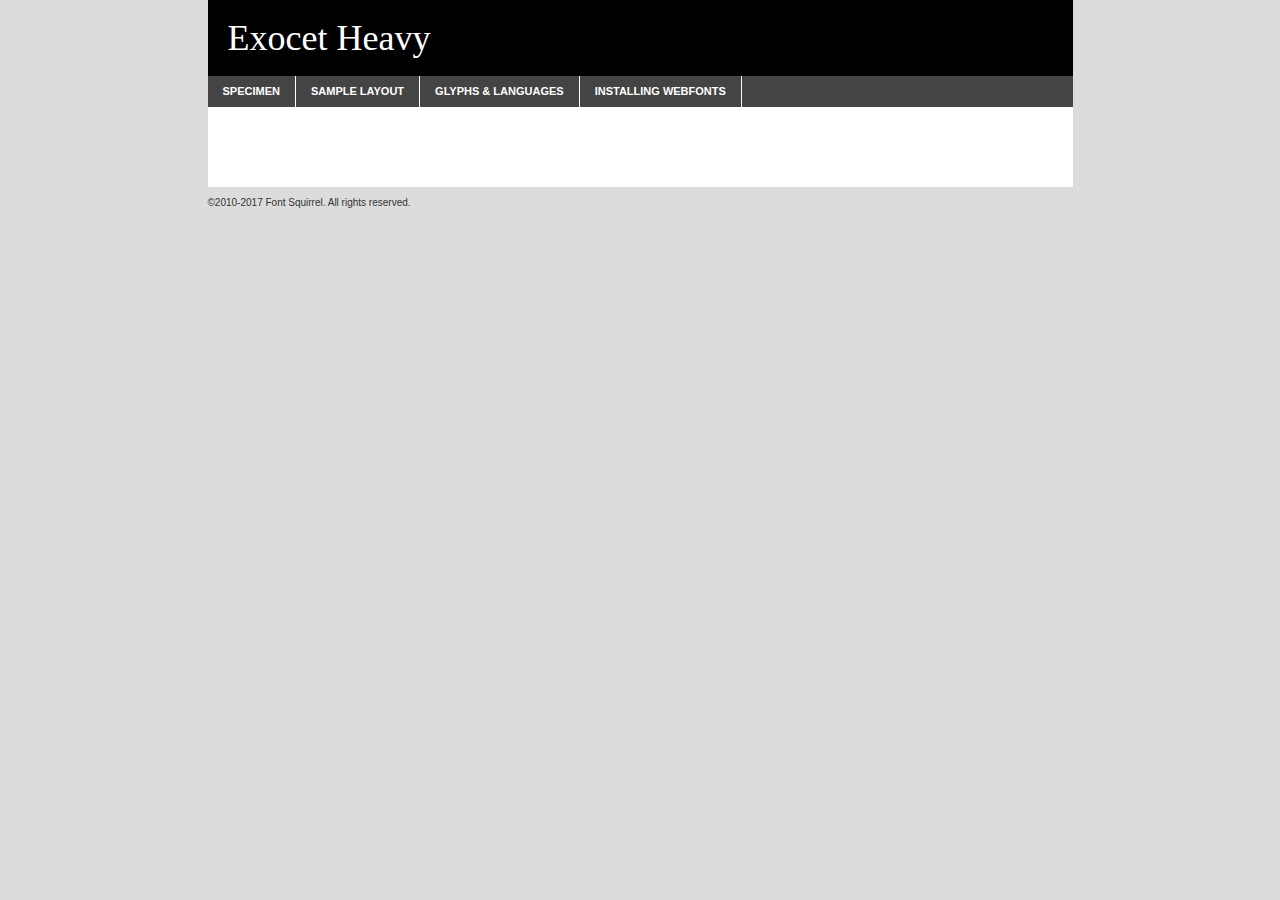
<file: exocet/films.exh_____-demo.html>
<!DOCTYPE html PUBLIC "-//W3C//DTD XHTML 1.0 Transitional//EN"
        "http://www.w3.org/TR/xhtml1/DTD/xhtml1-transitional.dtd">

<html xmlns="http://www.w3.org/1999/xhtml" xml:lang="en" lang="en">
<head>
    <meta http-equiv="Content-Type" content="text/html; charset=utf-8"/>
    <script src="http://ajax.googleapis.com/ajax/libs/jquery/1.7.2/jquery.min.js" type="text/javascript" charset="utf-8"></script>
    <script type="text/javascript">
		(function($) {
			$.fn.easyTabs = function(option) {
				var param = jQuery.extend({ fadeSpeed: 'fast', defaultContent: 1, activeClass: 'active' }, option);
				$(this).each(function() {
					var thisId = '#' + this.id;
					if ( param.defaultContent == '' )
					{
						param.defaultContent = 1;
					}
					if ( typeof param.defaultContent == 'number' )
					{
						var defaultTab = $(thisId + ' .tabs li:eq(' + (param.defaultContent - 1) + ') a').attr('href').substr(1);
					}
					else
					{
						var defaultTab = param.defaultContent;
					}
					$(thisId + ' .tabs li a').each(function() {
						var tabToHide = $(this).attr('href').substr(1);
						$('#' + tabToHide).addClass('easytabs-tab-content');
					});
					hideAll();
					changeContent(defaultTab);

					function hideAll() {$(thisId + ' .easytabs-tab-content').hide();}

					function changeContent(tabId)
					{
						hideAll();
						$(thisId + ' .tabs li').removeClass(param.activeClass);
						$(thisId + ' .tabs li a[href=#' + tabId + ']').closest('li').addClass(param.activeClass);
						if ( param.fadeSpeed != 'none' )
						{
							$(thisId + ' #' + tabId).fadeIn(param.fadeSpeed);
						}
						else
						{
							$(thisId + ' #' + tabId).show();
						}
					}

					$(thisId + ' .tabs li').click(function() {
						var tabId = $(this).find('a').attr('href').substr(1);
						changeContent(tabId);
						return false;
					});
				});
			}
		})(jQuery);
    </script>
    <link rel="stylesheet" href="specimen_files/specimen_stylesheet.css" type="text/css" charset="utf-8"/>
    <link rel="stylesheet" href="stylesheet.css" type="text/css" charset="utf-8"/>

    <style type="text/css">
        		body {
			font-family: 'exocetheavy';
        		}

            </style>

    <title>Exocet Heavy Specimen</title>


    <script type="text/javascript" charset="utf-8">
		$(document).ready(function() {
			$('#container').easyTabs({ defaultContent: 1 });
		});
    </script>
</head>

<body>
<div id="container">
    <div id="header">
		Exocet Heavy    </div>
    <ul class="tabs">
        <li><a href="#specimen">Specimen</a></li>
        <li><a href="#layout">Sample Layout</a></li>
		        <li><a href="#glyphs">Glyphs &amp; Languages</a></li>
        <li><a href="#installing">Installing Webfonts</a></li>

    </ul>

    <div id="main_content">


        <div id="specimen">

            <div class="section">
                <div class="grid12 firstcol">
                    <div class="huge">AaBb</div>
                </div>
            </div>

            <div class="section">
                <div class="glyph_range">A&#x200B;B&#x200b;C&#x200b;D&#x200b;E&#x200b;F&#x200b;G&#x200b;H&#x200b;I&#x200b;J&#x200b;K&#x200b;L&#x200b;M&#x200b;N&#x200b;O&#x200b;P&#x200b;Q&#x200b;R&#x200b;S&#x200b;T&#x200b;U&#x200b;V&#x200b;W&#x200b;X&#x200b;Y&#x200b;Z&#x200b;a&#x200b;b&#x200b;c&#x200b;d&#x200b;e&#x200b;f&#x200b;g&#x200b;h&#x200b;i&#x200b;j&#x200b;k&#x200b;l&#x200b;m&#x200b;n&#x200b;o&#x200b;p&#x200b;q&#x200b;r&#x200b;s&#x200b;t&#x200b;u&#x200b;v&#x200b;w&#x200b;x&#x200b;y&#x200b;z&#x200b;1&#x200b;2&#x200b;3&#x200b;4&#x200b;5&#x200b;6&#x200b;7&#x200b;8&#x200b;9&#x200b;0&#x200b;&amp;&#x200b;.&#x200b;,&#x200b;?&#x200b;!&#x200b;&#64;&#x200b;(&#x200b;)&#x200b;#&#x200b;$&#x200b;%&#x200b;*&#x200b;+&#x200b;-&#x200b;=&#x200b;:&#x200b;;</div>
            </div>
            <div class="section">
                <div class="grid12 firstcol">
                    <table class="sample_table">
                        <tr>
                            <td>10</td>
                            <td class="size10">abcdefghijklmnopqrstuvwxyzABCDEFGHIJKLMNOPQRSTUVWXYZ0123456789abcdefghijklmnopqrstuvwxyzABCDEFGHIJKLMNOPQRSTUVWXYZ0123456789abcdefghijklmnopqrstuvwxyzABCDEFGHIJKLMNOPQRSTUVWXYZ</td>
                        </tr>
                        <tr>
                            <td>11</td>
                            <td class="size11">abcdefghijklmnopqrstuvwxyzABCDEFGHIJKLMNOPQRSTUVWXYZ0123456789abcdefghijklmnopqrstuvwxyzABCDEFGHIJKLMNOPQRSTUVWXYZ0123456789abcdefghijklmnopqrstuvwxyzABCDEFGHIJKLMNOPQRSTUVWXYZ</td>
                        </tr>
                        <tr>
                            <td>12</td>
                            <td class="size12">abcdefghijklmnopqrstuvwxyzABCDEFGHIJKLMNOPQRSTUVWXYZ0123456789abcdefghijklmnopqrstuvwxyzABCDEFGHIJKLMNOPQRSTUVWXYZ0123456789abcdefghijklmnopqrstuvwxyzABCDEFGHIJKLMNOPQRSTUVWXYZ</td>
                        </tr>
                        <tr>
                            <td>13</td>
                            <td class="size13">abcdefghijklmnopqrstuvwxyzABCDEFGHIJKLMNOPQRSTUVWXYZ0123456789abcdefghijklmnopqrstuvwxyzABCDEFGHIJKLMNOPQRSTUVWXYZ0123456789abcdefghijklmnopqrstuvwxyzABCDEFGHIJKLMNOPQRSTUVWXYZ</td>
                        </tr>
                        <tr>
                            <td>14</td>
                            <td class="size14">abcdefghijklmnopqrstuvwxyzABCDEFGHIJKLMNOPQRSTUVWXYZ0123456789abcdefghijklmnopqrstuvwxyzABCDEFGHIJKLMNOPQRSTUVWXYZ0123456789abcdefghijklmnopqrstuvwxyzABCDEFGHIJKLMNOPQRSTUVWXYZ</td>
                        </tr>
                        <tr>
                            <td>16</td>
                            <td class="size16">abcdefghijklmnopqrstuvwxyzABCDEFGHIJKLMNOPQRSTUVWXYZ0123456789abcdefghijklmnopqrstuvwxyzABCDEFGHIJKLMNOPQRSTUVWXYZ</td>
                        </tr>
                        <tr>
                            <td>18</td>
                            <td class="size18">abcdefghijklmnopqrstuvwxyzABCDEFGHIJKLMNOPQRSTUVWXYZ0123456789abcdefghijklmnopqrstuvwxyzABCDEFGHIJKLMNOPQRSTUVWXYZ</td>
                        </tr>
                        <tr>
                            <td>20</td>
                            <td class="size20">abcdefghijklmnopqrstuvwxyzABCDEFGHIJKLMNOPQRSTUVWXYZ0123456789abcdefghijklmnopqrstuvwxyzABCDEFGHIJKLMNOPQRSTUVWXYZ</td>
                        </tr>
                        <tr>
                            <td>24</td>
                            <td class="size24">abcdefghijklmnopqrstuvwxyzABCDEFGHIJKLMNOPQRSTUVWXYZ0123456789abcdefghijklmnopqrstuvwxyzABCDEFGHIJKLMNOPQRSTUVWXYZ</td>
                        </tr>
                        <tr>
                            <td>30</td>
                            <td class="size30">abcdefghijklmnopqrstuvwxyzABCDEFGHIJKLMNOPQRSTUVWXYZ0123456789abcdefghijklmnopqrstuvwxyzABCDEFGHIJKLMNOPQRSTUVWXYZ</td>
                        </tr>
                        <tr>
                            <td>36</td>
                            <td class="size36">abcdefghijklmnopqrstuvwxyzABCDEFGHIJKLMNOPQRSTUVWXYZ0123456789abcdefghijklmnopqrstuvwxyzABCDEFGHIJKLMNOPQRSTUVWXYZ</td>
                        </tr>
                        <tr>
                            <td>48</td>
                            <td class="size48">abcdefghijklmnopqrstuvwxyzABCDEFGHIJKLMNOPQRSTUVWXYZ0123456789abcdefghijklmnopqrstuvwxyzABCDEFGHIJKLMNOPQRSTUVWXYZ</td>
                        </tr>
                        <tr>
                            <td>60</td>
                            <td class="size60">abcdefghijklmnopqrstuvwxyzABCDEFGHIJKLMNOPQRSTUVWXYZ0123456789abcdefghijklmnopqrstuvwxyzABCDEFGHIJKLMNOPQRSTUVWXYZ</td>
                        </tr>
                        <tr>
                            <td>72</td>
                            <td class="size72">abcdefghijklmnopqrstuvwxyzABCDEFGHIJKLMNOPQRSTUVWXYZ0123456789abcdefghijklmnopqrstuvwxyzABCDEFGHIJKLMNOPQRSTUVWXYZ</td>
                        </tr>
                        <tr>
                            <td>90</td>
                            <td class="size90">abcdefghijklmnopqrstuvwxyzABCDEFGHIJKLMNOPQRSTUVWXYZ0123456789abcdefghijklmnopqrstuvwxyzABCDEFGHIJKLMNOPQRSTUVWXYZ</td>
                        </tr>
                    </table>

                </div>

            </div>


            <div class="section" id="bodycomparison">


                <div id="xheight">
                    <div class="fontbody">&#x25FC;&#x25FC;&#x25FC;&#x25FC;&#x25FC;&#x25FC;&#x25FC;&#x25FC;&#x25FC;&#x25FC;&#x25FC;&#x25FC;&#x25FC;&#x25FC;&#x25FC;&#x25FC;&#x25FC;&#x25FC;&#x25FC;&#x25FC;&#x25FC;&#x25FC;&#x25FC;&#x25FC;&#x25FC;&#x25FC;&#x25FC;&#x25FC;&#x25FC;&#x25FC;&#x25FC;&#x25FC;&#x25FC;&#x25FC;&#x25FC;&#x25FC;&#x25FC;&#x25FC;&#x25FC;&#x25FC;&#x25FC;&#x25FC;&#x25FC;&#x25FC;&#x25FC;&#x25FC;&#x25FC;&#x25FC;&#x25FC;&#x25FC;&#x25FC;&#x25FC;&#x25FC;&#x25FC;&#x25FC;&#x25FC;&#x25FC;&#x25FC;&#x25FC;&#x25FC;&#x25FC;&#x25FC;&#x25FC;&#x25FC;&#x25FC;&#x25FC;&#x25FC;&#x25FC;&#x25FC;&#x25FC;&#x25FC;&#x25FC;&#x25FC;&#x25FC;&#x25FC;&#x25FC;&#x25FC;&#x25FC;&#x25FC;&#x25FC;&#x25FC;&#x25FC;&#x25FC;&#x25FC;&#x25FC;&#x25FC;&#x25FC;&#x25FC;&#x25FC;&#x25FC;&#x25FC;&#x25FC;&#x25FC;&#x25FC;&#x25FC;&#x25FC;&#x25FC;&#x25FC;&#x25FC;body</div>
                    <div class="arialbody">body</div>
                    <div class="verdanabody">body</div>
                    <div class="georgiabody">body</div>
                </div>
                <div class="fontbody" style="z-index:1">
                    body<span>Exocet Heavy</span>
                </div>
                <div class="arialbody" style="z-index:1">
                    body<span>Arial</span>
                </div>
                <div class="verdanabody" style="z-index:1">
                    body<span>Verdana</span>
                </div>
                <div class="georgiabody" style="z-index:1">
                    body<span>Georgia</span>
                </div>


            </div>


            <div class="section psample psample_row1" id="">

                <div class="grid2 firstcol">
                    <p class="size10"><span>10.</span>Aenean lacinia bibendum nulla sed consectetur. Fusce dapibus, tellus ac cursus commodo, tortor mauris condimentum nibh, ut fermentum massa justo sit amet risus. Nullam id dolor id nibh ultricies vehicula ut id elit. Cum sociis natoque penatibus et magnis dis parturient montes, nascetur ridiculus mus. Nulla vitae elit libero, a pharetra augue.</p>

                </div>
                <div class="grid3">
                    <p class="size11"><span>11.</span>Aenean lacinia bibendum nulla sed consectetur. Fusce dapibus, tellus ac cursus commodo, tortor mauris condimentum nibh, ut fermentum massa justo sit amet risus. Nullam id dolor id nibh ultricies vehicula ut id elit. Cum sociis natoque penatibus et magnis dis parturient montes, nascetur ridiculus mus. Nulla vitae elit libero, a pharetra augue.</p>

                </div>
                <div class="grid3">
                    <p class="size12"><span>12.</span>Aenean lacinia bibendum nulla sed consectetur. Fusce dapibus, tellus ac cursus commodo, tortor mauris condimentum nibh, ut fermentum massa justo sit amet risus. Nullam id dolor id nibh ultricies vehicula ut id elit. Cum sociis natoque penatibus et magnis dis parturient montes, nascetur ridiculus mus. Nulla vitae elit libero, a pharetra augue.</p>

                </div>
                <div class="grid4">
                    <p class="size13"><span>13.</span>Aenean lacinia bibendum nulla sed consectetur. Fusce dapibus, tellus ac cursus commodo, tortor mauris condimentum nibh, ut fermentum massa justo sit amet risus. Nullam id dolor id nibh ultricies vehicula ut id elit. Cum sociis natoque penatibus et magnis dis parturient montes, nascetur ridiculus mus. Nulla vitae elit libero, a pharetra augue.</p>

                </div>
                <div class="white_blend"></div>

            </div>
            <div class="section psample psample_row2" id="">
                <div class="grid3 firstcol">
                    <p class="size14"><span>14.</span>Aenean lacinia bibendum nulla sed consectetur. Fusce dapibus, tellus ac cursus commodo, tortor mauris condimentum nibh, ut fermentum massa justo sit amet risus. Nullam id dolor id nibh ultricies vehicula ut id elit. Cum sociis natoque penatibus et magnis dis parturient montes, nascetur ridiculus mus. Nulla vitae elit libero, a pharetra augue.</p>

                </div>
                <div class="grid4">
                    <p class="size16"><span>16.</span>Aenean lacinia bibendum nulla sed consectetur. Fusce dapibus, tellus ac cursus commodo, tortor mauris condimentum nibh, ut fermentum massa justo sit amet risus. Nullam id dolor id nibh ultricies vehicula ut id elit. Cum sociis natoque penatibus et magnis dis parturient montes, nascetur ridiculus mus. Nulla vitae elit libero, a pharetra augue.</p>

                </div>
                <div class="grid5">
                    <p class="size18"><span>18.</span>Aenean lacinia bibendum nulla sed consectetur. Fusce dapibus, tellus ac cursus commodo, tortor mauris condimentum nibh, ut fermentum massa justo sit amet risus. Nullam id dolor id nibh ultricies vehicula ut id elit. Cum sociis natoque penatibus et magnis dis parturient montes, nascetur ridiculus mus. Nulla vitae elit libero, a pharetra augue.</p>

                </div>

                <div class="white_blend"></div>

            </div>

            <div class="section psample psample_row3" id="">
                <div class="grid5 firstcol">
                    <p class="size20"><span>20.</span>Aenean lacinia bibendum nulla sed consectetur. Fusce dapibus, tellus ac cursus commodo, tortor mauris condimentum nibh, ut fermentum massa justo sit amet risus. Nullam id dolor id nibh ultricies vehicula ut id elit. Cum sociis natoque penatibus et magnis dis parturient montes, nascetur ridiculus mus. Nulla vitae elit libero, a pharetra augue.</p>
                </div>
                <div class="grid7">
                    <p class="size24"><span>24.</span>Aenean lacinia bibendum nulla sed consectetur. Fusce dapibus, tellus ac cursus commodo, tortor mauris condimentum nibh, ut fermentum massa justo sit amet risus. Nullam id dolor id nibh ultricies vehicula ut id elit. Cum sociis natoque penatibus et magnis dis parturient montes, nascetur ridiculus mus. Nulla vitae elit libero, a pharetra augue.</p>
                </div>

                <div class="white_blend"></div>

            </div>

            <div class="section psample psample_row4" id="">
                <div class="grid12 firstcol">
                    <p class="size30"><span>30.</span>Aenean lacinia bibendum nulla sed consectetur. Fusce dapibus, tellus ac cursus commodo, tortor mauris condimentum nibh, ut fermentum massa justo sit amet risus. Nullam id dolor id nibh ultricies vehicula ut id elit. Cum sociis natoque penatibus et magnis dis parturient montes, nascetur ridiculus mus. Nulla vitae elit libero, a pharetra augue.</p>
                </div>
                <div class="white_blend"></div>

            </div>


            <div class="section psample psample_row1 fullreverse">
                <div class="grid2 firstcol">
                    <p class="size10"><span>10.</span>Aenean lacinia bibendum nulla sed consectetur. Fusce dapibus, tellus ac cursus commodo, tortor mauris condimentum nibh, ut fermentum massa justo sit amet risus. Nullam id dolor id nibh ultricies vehicula ut id elit. Cum sociis natoque penatibus et magnis dis parturient montes, nascetur ridiculus mus. Nulla vitae elit libero, a pharetra augue.</p>

                </div>
                <div class="grid3">
                    <p class="size11"><span>11.</span>Aenean lacinia bibendum nulla sed consectetur. Fusce dapibus, tellus ac cursus commodo, tortor mauris condimentum nibh, ut fermentum massa justo sit amet risus. Nullam id dolor id nibh ultricies vehicula ut id elit. Cum sociis natoque penatibus et magnis dis parturient montes, nascetur ridiculus mus. Nulla vitae elit libero, a pharetra augue.</p>

                </div>
                <div class="grid3">
                    <p class="size12"><span>12.</span>Aenean lacinia bibendum nulla sed consectetur. Fusce dapibus, tellus ac cursus commodo, tortor mauris condimentum nibh, ut fermentum massa justo sit amet risus. Nullam id dolor id nibh ultricies vehicula ut id elit. Cum sociis natoque penatibus et magnis dis parturient montes, nascetur ridiculus mus. Nulla vitae elit libero, a pharetra augue.</p>

                </div>
                <div class="grid4">
                    <p class="size13"><span>13.</span>Aenean lacinia bibendum nulla sed consectetur. Fusce dapibus, tellus ac cursus commodo, tortor mauris condimentum nibh, ut fermentum massa justo sit amet risus. Nullam id dolor id nibh ultricies vehicula ut id elit. Cum sociis natoque penatibus et magnis dis parturient montes, nascetur ridiculus mus. Nulla vitae elit libero, a pharetra augue.</p>

                </div>
                <div class="black_blend"></div>

            </div>

            <div class="section psample psample_row2 fullreverse">
                <div class="grid3 firstcol">
                    <p class="size14"><span>14.</span>Aenean lacinia bibendum nulla sed consectetur. Fusce dapibus, tellus ac cursus commodo, tortor mauris condimentum nibh, ut fermentum massa justo sit amet risus. Nullam id dolor id nibh ultricies vehicula ut id elit. Cum sociis natoque penatibus et magnis dis parturient montes, nascetur ridiculus mus. Nulla vitae elit libero, a pharetra augue.</p>

                </div>
                <div class="grid4">
                    <p class="size16"><span>16.</span>Aenean lacinia bibendum nulla sed consectetur. Fusce dapibus, tellus ac cursus commodo, tortor mauris condimentum nibh, ut fermentum massa justo sit amet risus. Nullam id dolor id nibh ultricies vehicula ut id elit. Cum sociis natoque penatibus et magnis dis parturient montes, nascetur ridiculus mus. Nulla vitae elit libero, a pharetra augue.</p>

                </div>
                <div class="grid5">
                    <p class="size18"><span>18.</span>Aenean lacinia bibendum nulla sed consectetur. Fusce dapibus, tellus ac cursus commodo, tortor mauris condimentum nibh, ut fermentum massa justo sit amet risus. Nullam id dolor id nibh ultricies vehicula ut id elit. Cum sociis natoque penatibus et magnis dis parturient montes, nascetur ridiculus mus. Nulla vitae elit libero, a pharetra augue.</p>

                </div>
                <div class="black_blend"></div>

            </div>

            <div class="section psample fullreverse psample_row3" id="">
                <div class="grid5 firstcol">
                    <p class="size20"><span>20.</span>Aenean lacinia bibendum nulla sed consectetur. Fusce dapibus, tellus ac cursus commodo, tortor mauris condimentum nibh, ut fermentum massa justo sit amet risus. Nullam id dolor id nibh ultricies vehicula ut id elit. Cum sociis natoque penatibus et magnis dis parturient montes, nascetur ridiculus mus. Nulla vitae elit libero, a pharetra augue.</p>
                </div>
                <div class="grid7">
                    <p class="size24"><span>24.</span>Aenean lacinia bibendum nulla sed consectetur. Fusce dapibus, tellus ac cursus commodo, tortor mauris condimentum nibh, ut fermentum massa justo sit amet risus. Nullam id dolor id nibh ultricies vehicula ut id elit. Cum sociis natoque penatibus et magnis dis parturient montes, nascetur ridiculus mus. Nulla vitae elit libero, a pharetra augue.</p>
                </div>

                <div class="black_blend"></div>

            </div>

            <div class="section psample fullreverse psample_row4" id="" style="border-bottom: 20px #000 solid;">
                <div class="grid12 firstcol">
                    <p class="size30"><span>30.</span>Aenean lacinia bibendum nulla sed consectetur. Fusce dapibus, tellus ac cursus commodo, tortor mauris condimentum nibh, ut fermentum massa justo sit amet risus. Nullam id dolor id nibh ultricies vehicula ut id elit. Cum sociis natoque penatibus et magnis dis parturient montes, nascetur ridiculus mus. Nulla vitae elit libero, a pharetra augue.</p>
                </div>
                <div class="black_blend"></div>

            </div>


        </div>

        <div id="layout">

            <div class="section">

                <div class="grid12 firstcol">
                    <h1>Lorem Ipsum Dolor</h1>
                    <h2>Etiam porta sem malesuada magna mollis euismod</h2>

                    <p class="byline">By <a href="#link">Aenean Lacinia</a></p>
                </div>
            </div>
            <div class="section">
                <div class="grid8 firstcol">
                    <p class="large">Donec sed odio dui. Morbi leo risus, porta ac consectetur ac, vestibulum at eros. Fusce dapibus, tellus ac cursus commodo, tortor mauris condimentum nibh, ut fermentum massa justo sit amet risus. </p>


                    <h3>Pellentesque ornare sem</h3>

                    <p>Maecenas sed diam eget risus varius blandit sit amet non magna. Maecenas faucibus mollis interdum. Donec ullamcorper nulla non metus auctor fringilla. Nullam id dolor id nibh ultricies vehicula ut id elit. Nullam id dolor id nibh ultricies vehicula ut id elit. </p>

                    <p>Aenean eu leo quam. Pellentesque ornare sem lacinia quam venenatis vestibulum. Lorem ipsum dolor sit amet, consectetur adipiscing elit. Cum sociis natoque penatibus et magnis dis parturient montes, nascetur ridiculus mus. </p>

                    <p>Nulla vitae elit libero, a pharetra augue. Praesent commodo cursus magna, vel scelerisque nisl consectetur et. Aenean lacinia bibendum nulla sed consectetur. </p>

                    <p>Nullam quis risus eget urna mollis ornare vel eu leo. Nullam quis risus eget urna mollis ornare vel eu leo. Maecenas sed diam eget risus varius blandit sit amet non magna. Donec ullamcorper nulla non metus auctor fringilla. </p>

                    <h3>Cras mattis consectetur</h3>

                    <p>Aenean eu leo quam. Pellentesque ornare sem lacinia quam venenatis vestibulum. Aenean lacinia bibendum nulla sed consectetur. Integer posuere erat a ante venenatis dapibus posuere velit aliquet. Cras mattis consectetur purus sit amet fermentum. </p>

                    <p>Nullam id dolor id nibh ultricies vehicula ut id elit. Nullam quis risus eget urna mollis ornare vel eu leo. Cras mattis consectetur purus sit amet fermentum.</p>
                </div>

                <div class="grid4 sidebar">

                    <div class="box reverse">
                        <p class="last">Nullam quis risus eget urna mollis ornare vel eu leo. Donec ullamcorper nulla non metus auctor fringilla. Cras mattis consectetur purus sit amet fermentum. Sed posuere consectetur est at lobortis. Lorem ipsum dolor sit amet, consectetur adipiscing elit. </p>
                    </div>

                    <p class="caption">Maecenas sed diam eget risus varius.</p>

                    <p>Vestibulum id ligula porta felis euismod semper. Integer posuere erat a ante venenatis dapibus posuere velit aliquet. Vestibulum id ligula porta felis euismod semper. Sed posuere consectetur est at lobortis. Maecenas sed diam eget risus varius blandit sit amet non magna. Fusce dapibus, tellus ac cursus commodo, tortor mauris condimentum nibh, ut fermentum massa justo sit amet risus. </p>


                    <p>Duis mollis, est non commodo luctus, nisi erat porttitor ligula, eget lacinia odio sem nec elit. Aenean lacinia bibendum nulla sed consectetur. Vivamus sagittis lacus vel augue laoreet rutrum faucibus dolor auctor. Aenean lacinia bibendum nulla sed consectetur. Nullam quis risus eget urna mollis ornare vel eu leo. </p>

                    <p>Praesent commodo cursus magna, vel scelerisque nisl consectetur et. Donec ullamcorper nulla non metus auctor fringilla. Maecenas faucibus mollis interdum. Fusce dapibus, tellus ac cursus commodo, tortor mauris condimentum nibh, ut fermentum massa justo sit amet risus. </p>

                </div>
            </div>

        </div>


		

        <div id="glyphs">
            <div class="section">
                <div class="grid12 firstcol">

                    <h1>Language Support</h1>
                    <p>The subset of Exocet Heavy in this kit supports the following languages:<br/>

						Albanian, Basque, Breton, Chamorro, Danish, Dutch, English, Faroese, Finnish, French, Frisian, Galician, German, Icelandic, Italian, Malagasy, Norwegian, Portuguese, Spanish, Alsatian, Aragonese, Arapaho, Arrernte, Asturian, Aymara, Bislama, Cebuano, Corsican, Fijian, French_creole, Genoese, Gilbertese, Greenlandic, Haitian_creole, Hiligaynon, Hmong, Hopi, Ibanag, Iloko_ilokano, Indonesian, Interglossa_glosa, Interlingua, Irish_gaelic, Jerriais, Lojban, Lombard, Luxembourgeois, Manx, Mohawk, Norfolk_pitcairnese, Occitan, Oromo, Pangasinan, Papiamento, Piedmontese, Potawatomi, Rhaeto-romance, Romansh, Rotokas, Sami_lule, Samoan, Sardinian, Scots_gaelic, Seychelles_creole, Shona, Sicilian, Somali, Southern_ndebele, Swahili, Swati_swazi, Tagalog_filipino_pilipino, Tetum, Tok_pisin, Uyghur_latinized, Volapuk, Walloon, Warlpiri, Xhosa, Yapese, Zulu, Latinbasic, Ubasic, Demo                    </p>
                    <h1>Glyph Chart</h1>
                    <p>The subset of Exocet Heavy in this kit includes all the glyphs listed below. Unicode entities are included above each glyph to help you insert individual characters into your layout.</p>
                    <div id="glyph_chart">

																				                                <div><p>&amp;#13;</p>&#13;</div>
																				                                <div><p>&amp;#32;</p>&#32;</div>
																				                                <div><p>&amp;#33;</p>&#33;</div>
																				                                <div><p>&amp;#34;</p>&#34;</div>
																				                                <div><p>&amp;#35;</p>&#35;</div>
																				                                <div><p>&amp;#36;</p>&#36;</div>
																				                                <div><p>&amp;#37;</p>&#37;</div>
																				                                <div><p>&amp;#38;</p>&#38;</div>
																				                                <div><p>&amp;#39;</p>&#39;</div>
																				                                <div><p>&amp;#40;</p>&#40;</div>
																				                                <div><p>&amp;#41;</p>&#41;</div>
																				                                <div><p>&amp;#42;</p>&#42;</div>
																				                                <div><p>&amp;#43;</p>&#43;</div>
																				                                <div><p>&amp;#44;</p>&#44;</div>
																				                                <div><p>&amp;#45;</p>&#45;</div>
																				                                <div><p>&amp;#46;</p>&#46;</div>
																				                                <div><p>&amp;#47;</p>&#47;</div>
																				                                <div><p>&amp;#48;</p>&#48;</div>
																				                                <div><p>&amp;#49;</p>&#49;</div>
																				                                <div><p>&amp;#50;</p>&#50;</div>
																				                                <div><p>&amp;#51;</p>&#51;</div>
																				                                <div><p>&amp;#52;</p>&#52;</div>
																				                                <div><p>&amp;#53;</p>&#53;</div>
																				                                <div><p>&amp;#54;</p>&#54;</div>
																				                                <div><p>&amp;#55;</p>&#55;</div>
																				                                <div><p>&amp;#56;</p>&#56;</div>
																				                                <div><p>&amp;#57;</p>&#57;</div>
																				                                <div><p>&amp;#58;</p>&#58;</div>
																				                                <div><p>&amp;#59;</p>&#59;</div>
																				                                <div><p>&amp;#60;</p>&#60;</div>
																				                                <div><p>&amp;#61;</p>&#61;</div>
																				                                <div><p>&amp;#62;</p>&#62;</div>
																				                                <div><p>&amp;#63;</p>&#63;</div>
																				                                <div><p>&amp;#64;</p>&#64;</div>
																				                                <div><p>&amp;#65;</p>&#65;</div>
																				                                <div><p>&amp;#66;</p>&#66;</div>
																				                                <div><p>&amp;#67;</p>&#67;</div>
																				                                <div><p>&amp;#68;</p>&#68;</div>
																				                                <div><p>&amp;#69;</p>&#69;</div>
																				                                <div><p>&amp;#70;</p>&#70;</div>
																				                                <div><p>&amp;#71;</p>&#71;</div>
																				                                <div><p>&amp;#72;</p>&#72;</div>
																				                                <div><p>&amp;#73;</p>&#73;</div>
																				                                <div><p>&amp;#74;</p>&#74;</div>
																				                                <div><p>&amp;#75;</p>&#75;</div>
																				                                <div><p>&amp;#76;</p>&#76;</div>
																				                                <div><p>&amp;#77;</p>&#77;</div>
																				                                <div><p>&amp;#78;</p>&#78;</div>
																				                                <div><p>&amp;#79;</p>&#79;</div>
																				                                <div><p>&amp;#80;</p>&#80;</div>
																				                                <div><p>&amp;#81;</p>&#81;</div>
																				                                <div><p>&amp;#82;</p>&#82;</div>
																				                                <div><p>&amp;#83;</p>&#83;</div>
																				                                <div><p>&amp;#84;</p>&#84;</div>
																				                                <div><p>&amp;#85;</p>&#85;</div>
																				                                <div><p>&amp;#86;</p>&#86;</div>
																				                                <div><p>&amp;#87;</p>&#87;</div>
																				                                <div><p>&amp;#88;</p>&#88;</div>
																				                                <div><p>&amp;#89;</p>&#89;</div>
																				                                <div><p>&amp;#90;</p>&#90;</div>
																				                                <div><p>&amp;#91;</p>&#91;</div>
																				                                <div><p>&amp;#92;</p>&#92;</div>
																				                                <div><p>&amp;#93;</p>&#93;</div>
																				                                <div><p>&amp;#94;</p>&#94;</div>
																				                                <div><p>&amp;#95;</p>&#95;</div>
																				                                <div><p>&amp;#96;</p>&#96;</div>
																				                                <div><p>&amp;#97;</p>&#97;</div>
																				                                <div><p>&amp;#98;</p>&#98;</div>
																				                                <div><p>&amp;#99;</p>&#99;</div>
																				                                <div><p>&amp;#100;</p>&#100;</div>
																				                                <div><p>&amp;#101;</p>&#101;</div>
																				                                <div><p>&amp;#102;</p>&#102;</div>
																				                                <div><p>&amp;#103;</p>&#103;</div>
																				                                <div><p>&amp;#104;</p>&#104;</div>
																				                                <div><p>&amp;#105;</p>&#105;</div>
																				                                <div><p>&amp;#106;</p>&#106;</div>
																				                                <div><p>&amp;#107;</p>&#107;</div>
																				                                <div><p>&amp;#108;</p>&#108;</div>
																				                                <div><p>&amp;#109;</p>&#109;</div>
																				                                <div><p>&amp;#110;</p>&#110;</div>
																				                                <div><p>&amp;#111;</p>&#111;</div>
																				                                <div><p>&amp;#112;</p>&#112;</div>
																				                                <div><p>&amp;#113;</p>&#113;</div>
																				                                <div><p>&amp;#114;</p>&#114;</div>
																				                                <div><p>&amp;#115;</p>&#115;</div>
																				                                <div><p>&amp;#116;</p>&#116;</div>
																				                                <div><p>&amp;#117;</p>&#117;</div>
																				                                <div><p>&amp;#118;</p>&#118;</div>
																				                                <div><p>&amp;#119;</p>&#119;</div>
																				                                <div><p>&amp;#120;</p>&#120;</div>
																				                                <div><p>&amp;#121;</p>&#121;</div>
																				                                <div><p>&amp;#122;</p>&#122;</div>
																				                                <div><p>&amp;#123;</p>&#123;</div>
																				                                <div><p>&amp;#124;</p>&#124;</div>
																				                                <div><p>&amp;#125;</p>&#125;</div>
																				                                <div><p>&amp;#126;</p>&#126;</div>
																				                                <div><p>&amp;#160;</p>&#160;</div>
																				                                <div><p>&amp;#161;</p>&#161;</div>
																				                                <div><p>&amp;#162;</p>&#162;</div>
																				                                <div><p>&amp;#163;</p>&#163;</div>
																				                                <div><p>&amp;#164;</p>&#164;</div>
																				                                <div><p>&amp;#165;</p>&#165;</div>
																				                                <div><p>&amp;#166;</p>&#166;</div>
																				                                <div><p>&amp;#167;</p>&#167;</div>
																				                                <div><p>&amp;#168;</p>&#168;</div>
																				                                <div><p>&amp;#169;</p>&#169;</div>
																				                                <div><p>&amp;#170;</p>&#170;</div>
																				                                <div><p>&amp;#171;</p>&#171;</div>
																				                                <div><p>&amp;#172;</p>&#172;</div>
																				                                <div><p>&amp;#173;</p>&#173;</div>
																				                                <div><p>&amp;#174;</p>&#174;</div>
																				                                <div><p>&amp;#175;</p>&#175;</div>
																				                                <div><p>&amp;#176;</p>&#176;</div>
																				                                <div><p>&amp;#177;</p>&#177;</div>
																				                                <div><p>&amp;#178;</p>&#178;</div>
																				                                <div><p>&amp;#179;</p>&#179;</div>
																				                                <div><p>&amp;#180;</p>&#180;</div>
																				                                <div><p>&amp;#181;</p>&#181;</div>
																				                                <div><p>&amp;#182;</p>&#182;</div>
																				                                <div><p>&amp;#184;</p>&#184;</div>
																				                                <div><p>&amp;#185;</p>&#185;</div>
																				                                <div><p>&amp;#186;</p>&#186;</div>
																				                                <div><p>&amp;#187;</p>&#187;</div>
																				                                <div><p>&amp;#188;</p>&#188;</div>
																				                                <div><p>&amp;#189;</p>&#189;</div>
																				                                <div><p>&amp;#190;</p>&#190;</div>
																				                                <div><p>&amp;#191;</p>&#191;</div>
																				                                <div><p>&amp;#192;</p>&#192;</div>
																				                                <div><p>&amp;#193;</p>&#193;</div>
																				                                <div><p>&amp;#194;</p>&#194;</div>
																				                                <div><p>&amp;#195;</p>&#195;</div>
																				                                <div><p>&amp;#196;</p>&#196;</div>
																				                                <div><p>&amp;#197;</p>&#197;</div>
																				                                <div><p>&amp;#198;</p>&#198;</div>
																				                                <div><p>&amp;#199;</p>&#199;</div>
																				                                <div><p>&amp;#200;</p>&#200;</div>
																				                                <div><p>&amp;#201;</p>&#201;</div>
																				                                <div><p>&amp;#202;</p>&#202;</div>
																				                                <div><p>&amp;#203;</p>&#203;</div>
																				                                <div><p>&amp;#204;</p>&#204;</div>
																				                                <div><p>&amp;#205;</p>&#205;</div>
																				                                <div><p>&amp;#206;</p>&#206;</div>
																				                                <div><p>&amp;#207;</p>&#207;</div>
																				                                <div><p>&amp;#208;</p>&#208;</div>
																				                                <div><p>&amp;#209;</p>&#209;</div>
																				                                <div><p>&amp;#210;</p>&#210;</div>
																				                                <div><p>&amp;#211;</p>&#211;</div>
																				                                <div><p>&amp;#212;</p>&#212;</div>
																				                                <div><p>&amp;#213;</p>&#213;</div>
																				                                <div><p>&amp;#214;</p>&#214;</div>
																				                                <div><p>&amp;#215;</p>&#215;</div>
																				                                <div><p>&amp;#216;</p>&#216;</div>
																				                                <div><p>&amp;#217;</p>&#217;</div>
																				                                <div><p>&amp;#218;</p>&#218;</div>
																				                                <div><p>&amp;#219;</p>&#219;</div>
																				                                <div><p>&amp;#220;</p>&#220;</div>
																				                                <div><p>&amp;#221;</p>&#221;</div>
																				                                <div><p>&amp;#222;</p>&#222;</div>
																				                                <div><p>&amp;#223;</p>&#223;</div>
																				                                <div><p>&amp;#224;</p>&#224;</div>
																				                                <div><p>&amp;#225;</p>&#225;</div>
																				                                <div><p>&amp;#226;</p>&#226;</div>
																				                                <div><p>&amp;#227;</p>&#227;</div>
																				                                <div><p>&amp;#228;</p>&#228;</div>
																				                                <div><p>&amp;#229;</p>&#229;</div>
																				                                <div><p>&amp;#230;</p>&#230;</div>
																				                                <div><p>&amp;#231;</p>&#231;</div>
																				                                <div><p>&amp;#232;</p>&#232;</div>
																				                                <div><p>&amp;#233;</p>&#233;</div>
																				                                <div><p>&amp;#234;</p>&#234;</div>
																				                                <div><p>&amp;#235;</p>&#235;</div>
																				                                <div><p>&amp;#236;</p>&#236;</div>
																				                                <div><p>&amp;#237;</p>&#237;</div>
																				                                <div><p>&amp;#238;</p>&#238;</div>
																				                                <div><p>&amp;#239;</p>&#239;</div>
																				                                <div><p>&amp;#240;</p>&#240;</div>
																				                                <div><p>&amp;#241;</p>&#241;</div>
																				                                <div><p>&amp;#242;</p>&#242;</div>
																				                                <div><p>&amp;#243;</p>&#243;</div>
																				                                <div><p>&amp;#244;</p>&#244;</div>
																				                                <div><p>&amp;#245;</p>&#245;</div>
																				                                <div><p>&amp;#246;</p>&#246;</div>
																				                                <div><p>&amp;#247;</p>&#247;</div>
																				                                <div><p>&amp;#248;</p>&#248;</div>
																				                                <div><p>&amp;#249;</p>&#249;</div>
																				                                <div><p>&amp;#250;</p>&#250;</div>
																				                                <div><p>&amp;#251;</p>&#251;</div>
																				                                <div><p>&amp;#252;</p>&#252;</div>
																				                                <div><p>&amp;#253;</p>&#253;</div>
																				                                <div><p>&amp;#254;</p>&#254;</div>
																				                                <div><p>&amp;#255;</p>&#255;</div>
																				                                <div><p>&amp;#338;</p>&#338;</div>
																				                                <div><p>&amp;#339;</p>&#339;</div>
																				                                <div><p>&amp;#376;</p>&#376;</div>
																				                                <div><p>&amp;#710;</p>&#710;</div>
																				                                <div><p>&amp;#732;</p>&#732;</div>
																				                                <div><p>&amp;#8192;</p>&#8192;</div>
																				                                <div><p>&amp;#8193;</p>&#8193;</div>
																				                                <div><p>&amp;#8194;</p>&#8194;</div>
																				                                <div><p>&amp;#8195;</p>&#8195;</div>
																				                                <div><p>&amp;#8196;</p>&#8196;</div>
																				                                <div><p>&amp;#8197;</p>&#8197;</div>
																				                                <div><p>&amp;#8198;</p>&#8198;</div>
																				                                <div><p>&amp;#8199;</p>&#8199;</div>
																				                                <div><p>&amp;#8200;</p>&#8200;</div>
																				                                <div><p>&amp;#8201;</p>&#8201;</div>
																				                                <div><p>&amp;#8202;</p>&#8202;</div>
																				                                <div><p>&amp;#8208;</p>&#8208;</div>
																				                                <div><p>&amp;#8209;</p>&#8209;</div>
																				                                <div><p>&amp;#8210;</p>&#8210;</div>
																				                                <div><p>&amp;#8211;</p>&#8211;</div>
																				                                <div><p>&amp;#8212;</p>&#8212;</div>
																				                                <div><p>&amp;#8216;</p>&#8216;</div>
																				                                <div><p>&amp;#8217;</p>&#8217;</div>
																				                                <div><p>&amp;#8218;</p>&#8218;</div>
																				                                <div><p>&amp;#8220;</p>&#8220;</div>
																				                                <div><p>&amp;#8221;</p>&#8221;</div>
																				                                <div><p>&amp;#8222;</p>&#8222;</div>
																				                                <div><p>&amp;#8226;</p>&#8226;</div>
																				                                <div><p>&amp;#8230;</p>&#8230;</div>
																				                                <div><p>&amp;#8239;</p>&#8239;</div>
																				                                <div><p>&amp;#8249;</p>&#8249;</div>
																				                                <div><p>&amp;#8250;</p>&#8250;</div>
																				                                <div><p>&amp;#8287;</p>&#8287;</div>
																				                                <div><p>&amp;#8482;</p>&#8482;</div>
																				                                <div><p>&amp;#9724;</p>&#9724;</div>
																																													                    </div>
                </div>


            </div>
        </div>


        <div id="specs">

        </div>

        <div id="installing">
            <div class="section">
                <div class="grid7 firstcol">
                    <h1>Installing Webfonts</h1>

                    <p>Webfonts are supported by all major browser platforms but not all in the same way. There are currently four different font formats that must be included in order to target all browsers. This includes TTF, WOFF, EOT and SVG.</p>

                    <h2>1. Upload your webfonts</h2>
                    <p>You must upload your webfont kit to your website. They should be in or near the same directory as your CSS files.</p>

                    <h2>2. Include the webfont stylesheet</h2>
                    <p>A special CSS @font-face declaration helps the various browsers select the appropriate font it needs without causing you a bunch of headaches. Learn more about this syntax by reading the <a href="https://www.fontspring.com/blog/further-hardening-of-the-bulletproof-syntax">Fontspring blog post</a> about it. The code for it is as follows:</p>


                    <code>
                        @font-face{
                        font-family: 'MyWebFont';
                        src: url('WebFont.eot');
                        src: url('WebFont.eot?#iefix') format('embedded-opentype'),
                        url('WebFont.woff') format('woff'),
                        url('WebFont.ttf') format('truetype'),
                        url('WebFont.svg#webfont') format('svg');
                        }
                    </code>

                    <p>We've already gone ahead and generated the code for you. All you have to do is link to the stylesheet in your HTML, like this:</p>
                    <code>&lt;link rel=&quot;stylesheet&quot; href=&quot;stylesheet.css&quot; type=&quot;text/css&quot; charset=&quot;utf-8&quot; /&gt;</code>

                    <h2>3. Modify your own stylesheet</h2>
                    <p>To take advantage of your new fonts, you must tell your stylesheet to use them. Look at the original @font-face declaration above and find the property called "font-family." The name linked there will be what you use to reference the font. Prepend that webfont name to the font stack in the "font-family" property, inside the selector you want to change. For example:</p>
                    <code>p { font-family: 'WebFont', Arial, sans-serif; }</code>

                    <h2>4. Test</h2>
                    <p>Getting webfonts to work cross-browser <em>can</em> be tricky. Use the information in the sidebar to help you if you find that fonts aren't loading in a particular browser.</p>
                </div>

                <div class="grid5 sidebar">
                    <div class="box">
                        <h2>Troubleshooting<br/>Font-Face Problems</h2>
                        <p>Having trouble getting your webfonts to load in your new website? Here are some tips to sort out what might be the problem.</p>

                        <h3>Fonts not showing in any browser</h3>

                        <p>This sounds like you need to work on the plumbing. You either did not upload the fonts to the correct directory, or you did not link the fonts properly in the CSS. If you've confirmed that all this is correct and you still have a problem, take a look at your .htaccess file and see if requests are getting intercepted.</p>

                        <h3>Fonts not loading in iPhone or iPad</h3>

                        <p>The most common problem here is that you are serving the fonts from an IIS server. IIS refuses to serve files that have unknown MIME types. If that is the case, you must set the MIME type for SVG to "image/svg+xml" in the server settings. Follow these instructions from Microsoft if you need help.</p>

                        <h3>Fonts not loading in Firefox</h3>

                        <p>The primary reason for this failure? You are still using a version Firefox older than 3.5. So upgrade already! If that isn't it, then you are very likely serving fonts from a different domain. Firefox requires that all font assets be served from the same domain. Lastly it is possible that you need to add WOFF to your list of MIME types (if you are serving via IIS.)</p>

                        <h3>Fonts not loading in IE</h3>

                        <p>Are you looking at Internet Explorer on an actual Windows machine or are you cheating by using a service like Adobe BrowserLab? Many of these screenshot services do not render @font-face for IE. Best to test it on a real machine.</p>

                        <h3>Fonts not loading in IE9</h3>

                        <p>IE9, like Firefox, requires that fonts be served from the same domain as the website. Make sure that is the case.</p>
                    </div>
                </div>
            </div>

        </div>

    </div>
    <div id="footer">
        <p>&copy;2010-2017 Font Squirrel. All rights reserved.</p>
    </div>
</div>
</body>
</html>
</file>
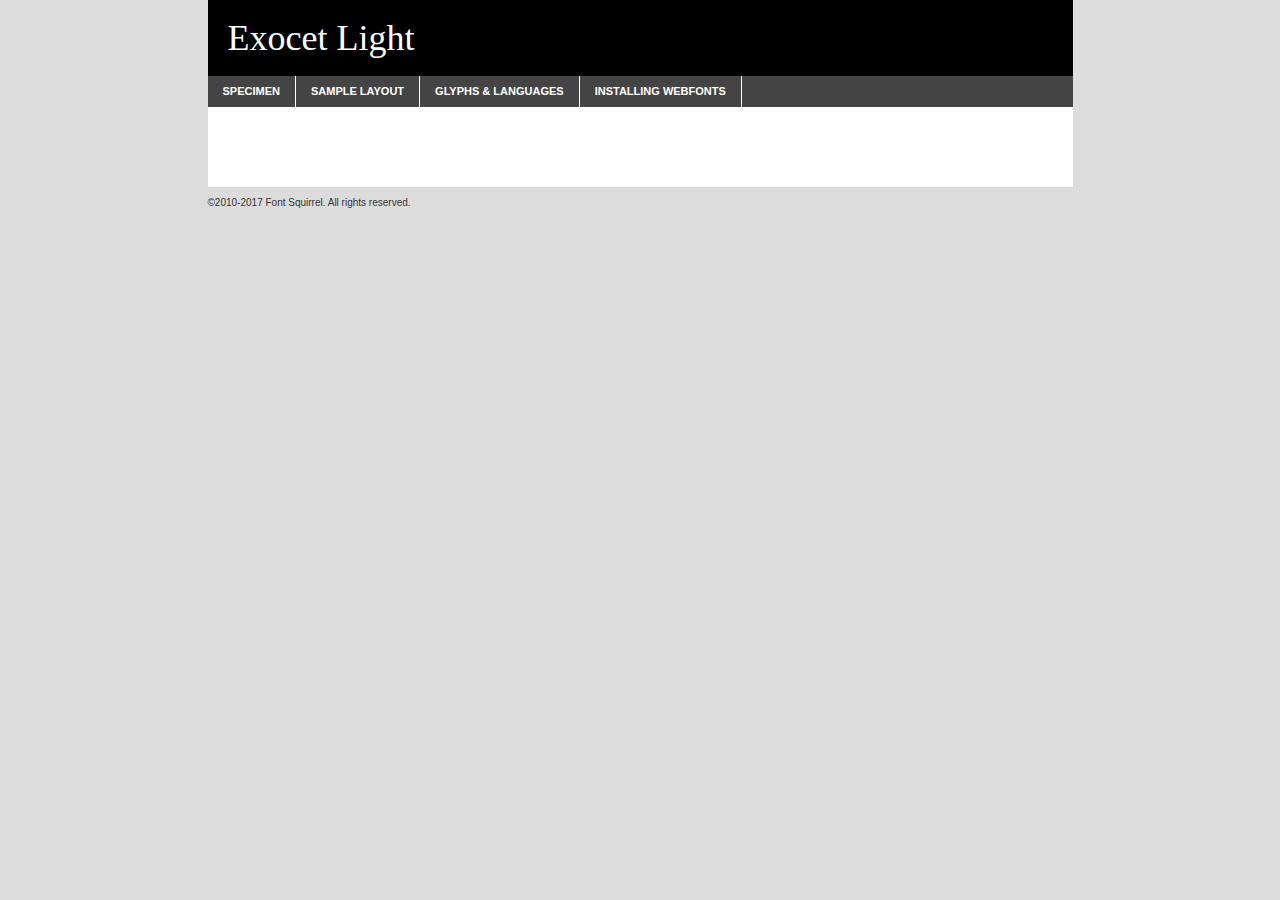
<file: exocet/films.exl_____-demo.html>
<!DOCTYPE html PUBLIC "-//W3C//DTD XHTML 1.0 Transitional//EN"
        "http://www.w3.org/TR/xhtml1/DTD/xhtml1-transitional.dtd">

<html xmlns="http://www.w3.org/1999/xhtml" xml:lang="en" lang="en">
<head>
    <meta http-equiv="Content-Type" content="text/html; charset=utf-8"/>
    <script src="http://ajax.googleapis.com/ajax/libs/jquery/1.7.2/jquery.min.js" type="text/javascript" charset="utf-8"></script>
    <script type="text/javascript">
		(function($) {
			$.fn.easyTabs = function(option) {
				var param = jQuery.extend({ fadeSpeed: 'fast', defaultContent: 1, activeClass: 'active' }, option);
				$(this).each(function() {
					var thisId = '#' + this.id;
					if ( param.defaultContent == '' )
					{
						param.defaultContent = 1;
					}
					if ( typeof param.defaultContent == 'number' )
					{
						var defaultTab = $(thisId + ' .tabs li:eq(' + (param.defaultContent - 1) + ') a').attr('href').substr(1);
					}
					else
					{
						var defaultTab = param.defaultContent;
					}
					$(thisId + ' .tabs li a').each(function() {
						var tabToHide = $(this).attr('href').substr(1);
						$('#' + tabToHide).addClass('easytabs-tab-content');
					});
					hideAll();
					changeContent(defaultTab);

					function hideAll() {$(thisId + ' .easytabs-tab-content').hide();}

					function changeContent(tabId)
					{
						hideAll();
						$(thisId + ' .tabs li').removeClass(param.activeClass);
						$(thisId + ' .tabs li a[href=#' + tabId + ']').closest('li').addClass(param.activeClass);
						if ( param.fadeSpeed != 'none' )
						{
							$(thisId + ' #' + tabId).fadeIn(param.fadeSpeed);
						}
						else
						{
							$(thisId + ' #' + tabId).show();
						}
					}

					$(thisId + ' .tabs li').click(function() {
						var tabId = $(this).find('a').attr('href').substr(1);
						changeContent(tabId);
						return false;
					});
				});
			}
		})(jQuery);
    </script>
    <link rel="stylesheet" href="specimen_files/specimen_stylesheet.css" type="text/css" charset="utf-8"/>
    <link rel="stylesheet" href="stylesheet.css" type="text/css" charset="utf-8"/>

    <style type="text/css">
        		body {
			font-family: 'exocetlight';
        		}

            </style>

    <title>Exocet Light Specimen</title>


    <script type="text/javascript" charset="utf-8">
		$(document).ready(function() {
			$('#container').easyTabs({ defaultContent: 1 });
		});
    </script>
</head>

<body>
<div id="container">
    <div id="header">
		Exocet Light    </div>
    <ul class="tabs">
        <li><a href="#specimen">Specimen</a></li>
        <li><a href="#layout">Sample Layout</a></li>
		        <li><a href="#glyphs">Glyphs &amp; Languages</a></li>
        <li><a href="#installing">Installing Webfonts</a></li>

    </ul>

    <div id="main_content">


        <div id="specimen">

            <div class="section">
                <div class="grid12 firstcol">
                    <div class="huge">AaBb</div>
                </div>
            </div>

            <div class="section">
                <div class="glyph_range">A&#x200B;B&#x200b;C&#x200b;D&#x200b;E&#x200b;F&#x200b;G&#x200b;H&#x200b;I&#x200b;J&#x200b;K&#x200b;L&#x200b;M&#x200b;N&#x200b;O&#x200b;P&#x200b;Q&#x200b;R&#x200b;S&#x200b;T&#x200b;U&#x200b;V&#x200b;W&#x200b;X&#x200b;Y&#x200b;Z&#x200b;a&#x200b;b&#x200b;c&#x200b;d&#x200b;e&#x200b;f&#x200b;g&#x200b;h&#x200b;i&#x200b;j&#x200b;k&#x200b;l&#x200b;m&#x200b;n&#x200b;o&#x200b;p&#x200b;q&#x200b;r&#x200b;s&#x200b;t&#x200b;u&#x200b;v&#x200b;w&#x200b;x&#x200b;y&#x200b;z&#x200b;1&#x200b;2&#x200b;3&#x200b;4&#x200b;5&#x200b;6&#x200b;7&#x200b;8&#x200b;9&#x200b;0&#x200b;&amp;&#x200b;.&#x200b;,&#x200b;?&#x200b;!&#x200b;&#64;&#x200b;(&#x200b;)&#x200b;#&#x200b;$&#x200b;%&#x200b;*&#x200b;+&#x200b;-&#x200b;=&#x200b;:&#x200b;;</div>
            </div>
            <div class="section">
                <div class="grid12 firstcol">
                    <table class="sample_table">
                        <tr>
                            <td>10</td>
                            <td class="size10">abcdefghijklmnopqrstuvwxyzABCDEFGHIJKLMNOPQRSTUVWXYZ0123456789abcdefghijklmnopqrstuvwxyzABCDEFGHIJKLMNOPQRSTUVWXYZ0123456789abcdefghijklmnopqrstuvwxyzABCDEFGHIJKLMNOPQRSTUVWXYZ</td>
                        </tr>
                        <tr>
                            <td>11</td>
                            <td class="size11">abcdefghijklmnopqrstuvwxyzABCDEFGHIJKLMNOPQRSTUVWXYZ0123456789abcdefghijklmnopqrstuvwxyzABCDEFGHIJKLMNOPQRSTUVWXYZ0123456789abcdefghijklmnopqrstuvwxyzABCDEFGHIJKLMNOPQRSTUVWXYZ</td>
                        </tr>
                        <tr>
                            <td>12</td>
                            <td class="size12">abcdefghijklmnopqrstuvwxyzABCDEFGHIJKLMNOPQRSTUVWXYZ0123456789abcdefghijklmnopqrstuvwxyzABCDEFGHIJKLMNOPQRSTUVWXYZ0123456789abcdefghijklmnopqrstuvwxyzABCDEFGHIJKLMNOPQRSTUVWXYZ</td>
                        </tr>
                        <tr>
                            <td>13</td>
                            <td class="size13">abcdefghijklmnopqrstuvwxyzABCDEFGHIJKLMNOPQRSTUVWXYZ0123456789abcdefghijklmnopqrstuvwxyzABCDEFGHIJKLMNOPQRSTUVWXYZ0123456789abcdefghijklmnopqrstuvwxyzABCDEFGHIJKLMNOPQRSTUVWXYZ</td>
                        </tr>
                        <tr>
                            <td>14</td>
                            <td class="size14">abcdefghijklmnopqrstuvwxyzABCDEFGHIJKLMNOPQRSTUVWXYZ0123456789abcdefghijklmnopqrstuvwxyzABCDEFGHIJKLMNOPQRSTUVWXYZ0123456789abcdefghijklmnopqrstuvwxyzABCDEFGHIJKLMNOPQRSTUVWXYZ</td>
                        </tr>
                        <tr>
                            <td>16</td>
                            <td class="size16">abcdefghijklmnopqrstuvwxyzABCDEFGHIJKLMNOPQRSTUVWXYZ0123456789abcdefghijklmnopqrstuvwxyzABCDEFGHIJKLMNOPQRSTUVWXYZ</td>
                        </tr>
                        <tr>
                            <td>18</td>
                            <td class="size18">abcdefghijklmnopqrstuvwxyzABCDEFGHIJKLMNOPQRSTUVWXYZ0123456789abcdefghijklmnopqrstuvwxyzABCDEFGHIJKLMNOPQRSTUVWXYZ</td>
                        </tr>
                        <tr>
                            <td>20</td>
                            <td class="size20">abcdefghijklmnopqrstuvwxyzABCDEFGHIJKLMNOPQRSTUVWXYZ0123456789abcdefghijklmnopqrstuvwxyzABCDEFGHIJKLMNOPQRSTUVWXYZ</td>
                        </tr>
                        <tr>
                            <td>24</td>
                            <td class="size24">abcdefghijklmnopqrstuvwxyzABCDEFGHIJKLMNOPQRSTUVWXYZ0123456789abcdefghijklmnopqrstuvwxyzABCDEFGHIJKLMNOPQRSTUVWXYZ</td>
                        </tr>
                        <tr>
                            <td>30</td>
                            <td class="size30">abcdefghijklmnopqrstuvwxyzABCDEFGHIJKLMNOPQRSTUVWXYZ0123456789abcdefghijklmnopqrstuvwxyzABCDEFGHIJKLMNOPQRSTUVWXYZ</td>
                        </tr>
                        <tr>
                            <td>36</td>
                            <td class="size36">abcdefghijklmnopqrstuvwxyzABCDEFGHIJKLMNOPQRSTUVWXYZ0123456789abcdefghijklmnopqrstuvwxyzABCDEFGHIJKLMNOPQRSTUVWXYZ</td>
                        </tr>
                        <tr>
                            <td>48</td>
                            <td class="size48">abcdefghijklmnopqrstuvwxyzABCDEFGHIJKLMNOPQRSTUVWXYZ0123456789abcdefghijklmnopqrstuvwxyzABCDEFGHIJKLMNOPQRSTUVWXYZ</td>
                        </tr>
                        <tr>
                            <td>60</td>
                            <td class="size60">abcdefghijklmnopqrstuvwxyzABCDEFGHIJKLMNOPQRSTUVWXYZ0123456789abcdefghijklmnopqrstuvwxyzABCDEFGHIJKLMNOPQRSTUVWXYZ</td>
                        </tr>
                        <tr>
                            <td>72</td>
                            <td class="size72">abcdefghijklmnopqrstuvwxyzABCDEFGHIJKLMNOPQRSTUVWXYZ0123456789abcdefghijklmnopqrstuvwxyzABCDEFGHIJKLMNOPQRSTUVWXYZ</td>
                        </tr>
                        <tr>
                            <td>90</td>
                            <td class="size90">abcdefghijklmnopqrstuvwxyzABCDEFGHIJKLMNOPQRSTUVWXYZ0123456789abcdefghijklmnopqrstuvwxyzABCDEFGHIJKLMNOPQRSTUVWXYZ</td>
                        </tr>
                    </table>

                </div>

            </div>


            <div class="section" id="bodycomparison">


                <div id="xheight">
                    <div class="fontbody">&#x25FC;&#x25FC;&#x25FC;&#x25FC;&#x25FC;&#x25FC;&#x25FC;&#x25FC;&#x25FC;&#x25FC;&#x25FC;&#x25FC;&#x25FC;&#x25FC;&#x25FC;&#x25FC;&#x25FC;&#x25FC;&#x25FC;&#x25FC;&#x25FC;&#x25FC;&#x25FC;&#x25FC;&#x25FC;&#x25FC;&#x25FC;&#x25FC;&#x25FC;&#x25FC;&#x25FC;&#x25FC;&#x25FC;&#x25FC;&#x25FC;&#x25FC;&#x25FC;&#x25FC;&#x25FC;&#x25FC;&#x25FC;&#x25FC;&#x25FC;&#x25FC;&#x25FC;&#x25FC;&#x25FC;&#x25FC;&#x25FC;&#x25FC;&#x25FC;&#x25FC;&#x25FC;&#x25FC;&#x25FC;&#x25FC;&#x25FC;&#x25FC;&#x25FC;&#x25FC;&#x25FC;&#x25FC;&#x25FC;&#x25FC;&#x25FC;&#x25FC;&#x25FC;&#x25FC;&#x25FC;&#x25FC;&#x25FC;&#x25FC;&#x25FC;&#x25FC;&#x25FC;&#x25FC;&#x25FC;&#x25FC;&#x25FC;&#x25FC;&#x25FC;&#x25FC;&#x25FC;&#x25FC;&#x25FC;&#x25FC;&#x25FC;&#x25FC;&#x25FC;&#x25FC;&#x25FC;&#x25FC;&#x25FC;&#x25FC;&#x25FC;&#x25FC;&#x25FC;&#x25FC;&#x25FC;body</div>
                    <div class="arialbody">body</div>
                    <div class="verdanabody">body</div>
                    <div class="georgiabody">body</div>
                </div>
                <div class="fontbody" style="z-index:1">
                    body<span>Exocet Light</span>
                </div>
                <div class="arialbody" style="z-index:1">
                    body<span>Arial</span>
                </div>
                <div class="verdanabody" style="z-index:1">
                    body<span>Verdana</span>
                </div>
                <div class="georgiabody" style="z-index:1">
                    body<span>Georgia</span>
                </div>


            </div>


            <div class="section psample psample_row1" id="">

                <div class="grid2 firstcol">
                    <p class="size10"><span>10.</span>Aenean lacinia bibendum nulla sed consectetur. Fusce dapibus, tellus ac cursus commodo, tortor mauris condimentum nibh, ut fermentum massa justo sit amet risus. Nullam id dolor id nibh ultricies vehicula ut id elit. Cum sociis natoque penatibus et magnis dis parturient montes, nascetur ridiculus mus. Nulla vitae elit libero, a pharetra augue.</p>

                </div>
                <div class="grid3">
                    <p class="size11"><span>11.</span>Aenean lacinia bibendum nulla sed consectetur. Fusce dapibus, tellus ac cursus commodo, tortor mauris condimentum nibh, ut fermentum massa justo sit amet risus. Nullam id dolor id nibh ultricies vehicula ut id elit. Cum sociis natoque penatibus et magnis dis parturient montes, nascetur ridiculus mus. Nulla vitae elit libero, a pharetra augue.</p>

                </div>
                <div class="grid3">
                    <p class="size12"><span>12.</span>Aenean lacinia bibendum nulla sed consectetur. Fusce dapibus, tellus ac cursus commodo, tortor mauris condimentum nibh, ut fermentum massa justo sit amet risus. Nullam id dolor id nibh ultricies vehicula ut id elit. Cum sociis natoque penatibus et magnis dis parturient montes, nascetur ridiculus mus. Nulla vitae elit libero, a pharetra augue.</p>

                </div>
                <div class="grid4">
                    <p class="size13"><span>13.</span>Aenean lacinia bibendum nulla sed consectetur. Fusce dapibus, tellus ac cursus commodo, tortor mauris condimentum nibh, ut fermentum massa justo sit amet risus. Nullam id dolor id nibh ultricies vehicula ut id elit. Cum sociis natoque penatibus et magnis dis parturient montes, nascetur ridiculus mus. Nulla vitae elit libero, a pharetra augue.</p>

                </div>
                <div class="white_blend"></div>

            </div>
            <div class="section psample psample_row2" id="">
                <div class="grid3 firstcol">
                    <p class="size14"><span>14.</span>Aenean lacinia bibendum nulla sed consectetur. Fusce dapibus, tellus ac cursus commodo, tortor mauris condimentum nibh, ut fermentum massa justo sit amet risus. Nullam id dolor id nibh ultricies vehicula ut id elit. Cum sociis natoque penatibus et magnis dis parturient montes, nascetur ridiculus mus. Nulla vitae elit libero, a pharetra augue.</p>

                </div>
                <div class="grid4">
                    <p class="size16"><span>16.</span>Aenean lacinia bibendum nulla sed consectetur. Fusce dapibus, tellus ac cursus commodo, tortor mauris condimentum nibh, ut fermentum massa justo sit amet risus. Nullam id dolor id nibh ultricies vehicula ut id elit. Cum sociis natoque penatibus et magnis dis parturient montes, nascetur ridiculus mus. Nulla vitae elit libero, a pharetra augue.</p>

                </div>
                <div class="grid5">
                    <p class="size18"><span>18.</span>Aenean lacinia bibendum nulla sed consectetur. Fusce dapibus, tellus ac cursus commodo, tortor mauris condimentum nibh, ut fermentum massa justo sit amet risus. Nullam id dolor id nibh ultricies vehicula ut id elit. Cum sociis natoque penatibus et magnis dis parturient montes, nascetur ridiculus mus. Nulla vitae elit libero, a pharetra augue.</p>

                </div>

                <div class="white_blend"></div>

            </div>

            <div class="section psample psample_row3" id="">
                <div class="grid5 firstcol">
                    <p class="size20"><span>20.</span>Aenean lacinia bibendum nulla sed consectetur. Fusce dapibus, tellus ac cursus commodo, tortor mauris condimentum nibh, ut fermentum massa justo sit amet risus. Nullam id dolor id nibh ultricies vehicula ut id elit. Cum sociis natoque penatibus et magnis dis parturient montes, nascetur ridiculus mus. Nulla vitae elit libero, a pharetra augue.</p>
                </div>
                <div class="grid7">
                    <p class="size24"><span>24.</span>Aenean lacinia bibendum nulla sed consectetur. Fusce dapibus, tellus ac cursus commodo, tortor mauris condimentum nibh, ut fermentum massa justo sit amet risus. Nullam id dolor id nibh ultricies vehicula ut id elit. Cum sociis natoque penatibus et magnis dis parturient montes, nascetur ridiculus mus. Nulla vitae elit libero, a pharetra augue.</p>
                </div>

                <div class="white_blend"></div>

            </div>

            <div class="section psample psample_row4" id="">
                <div class="grid12 firstcol">
                    <p class="size30"><span>30.</span>Aenean lacinia bibendum nulla sed consectetur. Fusce dapibus, tellus ac cursus commodo, tortor mauris condimentum nibh, ut fermentum massa justo sit amet risus. Nullam id dolor id nibh ultricies vehicula ut id elit. Cum sociis natoque penatibus et magnis dis parturient montes, nascetur ridiculus mus. Nulla vitae elit libero, a pharetra augue.</p>
                </div>
                <div class="white_blend"></div>

            </div>


            <div class="section psample psample_row1 fullreverse">
                <div class="grid2 firstcol">
                    <p class="size10"><span>10.</span>Aenean lacinia bibendum nulla sed consectetur. Fusce dapibus, tellus ac cursus commodo, tortor mauris condimentum nibh, ut fermentum massa justo sit amet risus. Nullam id dolor id nibh ultricies vehicula ut id elit. Cum sociis natoque penatibus et magnis dis parturient montes, nascetur ridiculus mus. Nulla vitae elit libero, a pharetra augue.</p>

                </div>
                <div class="grid3">
                    <p class="size11"><span>11.</span>Aenean lacinia bibendum nulla sed consectetur. Fusce dapibus, tellus ac cursus commodo, tortor mauris condimentum nibh, ut fermentum massa justo sit amet risus. Nullam id dolor id nibh ultricies vehicula ut id elit. Cum sociis natoque penatibus et magnis dis parturient montes, nascetur ridiculus mus. Nulla vitae elit libero, a pharetra augue.</p>

                </div>
                <div class="grid3">
                    <p class="size12"><span>12.</span>Aenean lacinia bibendum nulla sed consectetur. Fusce dapibus, tellus ac cursus commodo, tortor mauris condimentum nibh, ut fermentum massa justo sit amet risus. Nullam id dolor id nibh ultricies vehicula ut id elit. Cum sociis natoque penatibus et magnis dis parturient montes, nascetur ridiculus mus. Nulla vitae elit libero, a pharetra augue.</p>

                </div>
                <div class="grid4">
                    <p class="size13"><span>13.</span>Aenean lacinia bibendum nulla sed consectetur. Fusce dapibus, tellus ac cursus commodo, tortor mauris condimentum nibh, ut fermentum massa justo sit amet risus. Nullam id dolor id nibh ultricies vehicula ut id elit. Cum sociis natoque penatibus et magnis dis parturient montes, nascetur ridiculus mus. Nulla vitae elit libero, a pharetra augue.</p>

                </div>
                <div class="black_blend"></div>

            </div>

            <div class="section psample psample_row2 fullreverse">
                <div class="grid3 firstcol">
                    <p class="size14"><span>14.</span>Aenean lacinia bibendum nulla sed consectetur. Fusce dapibus, tellus ac cursus commodo, tortor mauris condimentum nibh, ut fermentum massa justo sit amet risus. Nullam id dolor id nibh ultricies vehicula ut id elit. Cum sociis natoque penatibus et magnis dis parturient montes, nascetur ridiculus mus. Nulla vitae elit libero, a pharetra augue.</p>

                </div>
                <div class="grid4">
                    <p class="size16"><span>16.</span>Aenean lacinia bibendum nulla sed consectetur. Fusce dapibus, tellus ac cursus commodo, tortor mauris condimentum nibh, ut fermentum massa justo sit amet risus. Nullam id dolor id nibh ultricies vehicula ut id elit. Cum sociis natoque penatibus et magnis dis parturient montes, nascetur ridiculus mus. Nulla vitae elit libero, a pharetra augue.</p>

                </div>
                <div class="grid5">
                    <p class="size18"><span>18.</span>Aenean lacinia bibendum nulla sed consectetur. Fusce dapibus, tellus ac cursus commodo, tortor mauris condimentum nibh, ut fermentum massa justo sit amet risus. Nullam id dolor id nibh ultricies vehicula ut id elit. Cum sociis natoque penatibus et magnis dis parturient montes, nascetur ridiculus mus. Nulla vitae elit libero, a pharetra augue.</p>

                </div>
                <div class="black_blend"></div>

            </div>

            <div class="section psample fullreverse psample_row3" id="">
                <div class="grid5 firstcol">
                    <p class="size20"><span>20.</span>Aenean lacinia bibendum nulla sed consectetur. Fusce dapibus, tellus ac cursus commodo, tortor mauris condimentum nibh, ut fermentum massa justo sit amet risus. Nullam id dolor id nibh ultricies vehicula ut id elit. Cum sociis natoque penatibus et magnis dis parturient montes, nascetur ridiculus mus. Nulla vitae elit libero, a pharetra augue.</p>
                </div>
                <div class="grid7">
                    <p class="size24"><span>24.</span>Aenean lacinia bibendum nulla sed consectetur. Fusce dapibus, tellus ac cursus commodo, tortor mauris condimentum nibh, ut fermentum massa justo sit amet risus. Nullam id dolor id nibh ultricies vehicula ut id elit. Cum sociis natoque penatibus et magnis dis parturient montes, nascetur ridiculus mus. Nulla vitae elit libero, a pharetra augue.</p>
                </div>

                <div class="black_blend"></div>

            </div>

            <div class="section psample fullreverse psample_row4" id="" style="border-bottom: 20px #000 solid;">
                <div class="grid12 firstcol">
                    <p class="size30"><span>30.</span>Aenean lacinia bibendum nulla sed consectetur. Fusce dapibus, tellus ac cursus commodo, tortor mauris condimentum nibh, ut fermentum massa justo sit amet risus. Nullam id dolor id nibh ultricies vehicula ut id elit. Cum sociis natoque penatibus et magnis dis parturient montes, nascetur ridiculus mus. Nulla vitae elit libero, a pharetra augue.</p>
                </div>
                <div class="black_blend"></div>

            </div>


        </div>

        <div id="layout">

            <div class="section">

                <div class="grid12 firstcol">
                    <h1>Lorem Ipsum Dolor</h1>
                    <h2>Etiam porta sem malesuada magna mollis euismod</h2>

                    <p class="byline">By <a href="#link">Aenean Lacinia</a></p>
                </div>
            </div>
            <div class="section">
                <div class="grid8 firstcol">
                    <p class="large">Donec sed odio dui. Morbi leo risus, porta ac consectetur ac, vestibulum at eros. Fusce dapibus, tellus ac cursus commodo, tortor mauris condimentum nibh, ut fermentum massa justo sit amet risus. </p>


                    <h3>Pellentesque ornare sem</h3>

                    <p>Maecenas sed diam eget risus varius blandit sit amet non magna. Maecenas faucibus mollis interdum. Donec ullamcorper nulla non metus auctor fringilla. Nullam id dolor id nibh ultricies vehicula ut id elit. Nullam id dolor id nibh ultricies vehicula ut id elit. </p>

                    <p>Aenean eu leo quam. Pellentesque ornare sem lacinia quam venenatis vestibulum. Lorem ipsum dolor sit amet, consectetur adipiscing elit. Cum sociis natoque penatibus et magnis dis parturient montes, nascetur ridiculus mus. </p>

                    <p>Nulla vitae elit libero, a pharetra augue. Praesent commodo cursus magna, vel scelerisque nisl consectetur et. Aenean lacinia bibendum nulla sed consectetur. </p>

                    <p>Nullam quis risus eget urna mollis ornare vel eu leo. Nullam quis risus eget urna mollis ornare vel eu leo. Maecenas sed diam eget risus varius blandit sit amet non magna. Donec ullamcorper nulla non metus auctor fringilla. </p>

                    <h3>Cras mattis consectetur</h3>

                    <p>Aenean eu leo quam. Pellentesque ornare sem lacinia quam venenatis vestibulum. Aenean lacinia bibendum nulla sed consectetur. Integer posuere erat a ante venenatis dapibus posuere velit aliquet. Cras mattis consectetur purus sit amet fermentum. </p>

                    <p>Nullam id dolor id nibh ultricies vehicula ut id elit. Nullam quis risus eget urna mollis ornare vel eu leo. Cras mattis consectetur purus sit amet fermentum.</p>
                </div>

                <div class="grid4 sidebar">

                    <div class="box reverse">
                        <p class="last">Nullam quis risus eget urna mollis ornare vel eu leo. Donec ullamcorper nulla non metus auctor fringilla. Cras mattis consectetur purus sit amet fermentum. Sed posuere consectetur est at lobortis. Lorem ipsum dolor sit amet, consectetur adipiscing elit. </p>
                    </div>

                    <p class="caption">Maecenas sed diam eget risus varius.</p>

                    <p>Vestibulum id ligula porta felis euismod semper. Integer posuere erat a ante venenatis dapibus posuere velit aliquet. Vestibulum id ligula porta felis euismod semper. Sed posuere consectetur est at lobortis. Maecenas sed diam eget risus varius blandit sit amet non magna. Fusce dapibus, tellus ac cursus commodo, tortor mauris condimentum nibh, ut fermentum massa justo sit amet risus. </p>


                    <p>Duis mollis, est non commodo luctus, nisi erat porttitor ligula, eget lacinia odio sem nec elit. Aenean lacinia bibendum nulla sed consectetur. Vivamus sagittis lacus vel augue laoreet rutrum faucibus dolor auctor. Aenean lacinia bibendum nulla sed consectetur. Nullam quis risus eget urna mollis ornare vel eu leo. </p>

                    <p>Praesent commodo cursus magna, vel scelerisque nisl consectetur et. Donec ullamcorper nulla non metus auctor fringilla. Maecenas faucibus mollis interdum. Fusce dapibus, tellus ac cursus commodo, tortor mauris condimentum nibh, ut fermentum massa justo sit amet risus. </p>

                </div>
            </div>

        </div>


		

        <div id="glyphs">
            <div class="section">
                <div class="grid12 firstcol">

                    <h1>Language Support</h1>
                    <p>The subset of Exocet Light in this kit supports the following languages:<br/>

						Albanian, Basque, Breton, Chamorro, Danish, Dutch, English, Faroese, Finnish, French, Frisian, Galician, German, Icelandic, Italian, Malagasy, Norwegian, Portuguese, Spanish, Alsatian, Aragonese, Arapaho, Arrernte, Asturian, Aymara, Bislama, Cebuano, Corsican, Fijian, French_creole, Genoese, Gilbertese, Greenlandic, Haitian_creole, Hiligaynon, Hmong, Hopi, Ibanag, Iloko_ilokano, Indonesian, Interglossa_glosa, Interlingua, Irish_gaelic, Jerriais, Lojban, Lombard, Luxembourgeois, Manx, Mohawk, Norfolk_pitcairnese, Occitan, Oromo, Pangasinan, Papiamento, Piedmontese, Potawatomi, Rhaeto-romance, Romansh, Rotokas, Sami_lule, Samoan, Sardinian, Scots_gaelic, Seychelles_creole, Shona, Sicilian, Somali, Southern_ndebele, Swahili, Swati_swazi, Tagalog_filipino_pilipino, Tetum, Tok_pisin, Uyghur_latinized, Volapuk, Walloon, Warlpiri, Xhosa, Yapese, Zulu, Latinbasic, Ubasic, Demo                    </p>
                    <h1>Glyph Chart</h1>
                    <p>The subset of Exocet Light in this kit includes all the glyphs listed below. Unicode entities are included above each glyph to help you insert individual characters into your layout.</p>
                    <div id="glyph_chart">

																				                                <div><p>&amp;#13;</p>&#13;</div>
																				                                <div><p>&amp;#32;</p>&#32;</div>
																				                                <div><p>&amp;#33;</p>&#33;</div>
																				                                <div><p>&amp;#34;</p>&#34;</div>
																				                                <div><p>&amp;#35;</p>&#35;</div>
																				                                <div><p>&amp;#36;</p>&#36;</div>
																				                                <div><p>&amp;#37;</p>&#37;</div>
																				                                <div><p>&amp;#38;</p>&#38;</div>
																				                                <div><p>&amp;#39;</p>&#39;</div>
																				                                <div><p>&amp;#40;</p>&#40;</div>
																				                                <div><p>&amp;#41;</p>&#41;</div>
																				                                <div><p>&amp;#42;</p>&#42;</div>
																				                                <div><p>&amp;#43;</p>&#43;</div>
																				                                <div><p>&amp;#44;</p>&#44;</div>
																				                                <div><p>&amp;#45;</p>&#45;</div>
																				                                <div><p>&amp;#46;</p>&#46;</div>
																				                                <div><p>&amp;#47;</p>&#47;</div>
																				                                <div><p>&amp;#48;</p>&#48;</div>
																				                                <div><p>&amp;#49;</p>&#49;</div>
																				                                <div><p>&amp;#50;</p>&#50;</div>
																				                                <div><p>&amp;#51;</p>&#51;</div>
																				                                <div><p>&amp;#52;</p>&#52;</div>
																				                                <div><p>&amp;#53;</p>&#53;</div>
																				                                <div><p>&amp;#54;</p>&#54;</div>
																				                                <div><p>&amp;#55;</p>&#55;</div>
																				                                <div><p>&amp;#56;</p>&#56;</div>
																				                                <div><p>&amp;#57;</p>&#57;</div>
																				                                <div><p>&amp;#58;</p>&#58;</div>
																				                                <div><p>&amp;#59;</p>&#59;</div>
																				                                <div><p>&amp;#60;</p>&#60;</div>
																				                                <div><p>&amp;#61;</p>&#61;</div>
																				                                <div><p>&amp;#62;</p>&#62;</div>
																				                                <div><p>&amp;#63;</p>&#63;</div>
																				                                <div><p>&amp;#64;</p>&#64;</div>
																				                                <div><p>&amp;#65;</p>&#65;</div>
																				                                <div><p>&amp;#66;</p>&#66;</div>
																				                                <div><p>&amp;#67;</p>&#67;</div>
																				                                <div><p>&amp;#68;</p>&#68;</div>
																				                                <div><p>&amp;#69;</p>&#69;</div>
																				                                <div><p>&amp;#70;</p>&#70;</div>
																				                                <div><p>&amp;#71;</p>&#71;</div>
																				                                <div><p>&amp;#72;</p>&#72;</div>
																				                                <div><p>&amp;#73;</p>&#73;</div>
																				                                <div><p>&amp;#74;</p>&#74;</div>
																				                                <div><p>&amp;#75;</p>&#75;</div>
																				                                <div><p>&amp;#76;</p>&#76;</div>
																				                                <div><p>&amp;#77;</p>&#77;</div>
																				                                <div><p>&amp;#78;</p>&#78;</div>
																				                                <div><p>&amp;#79;</p>&#79;</div>
																				                                <div><p>&amp;#80;</p>&#80;</div>
																				                                <div><p>&amp;#81;</p>&#81;</div>
																				                                <div><p>&amp;#82;</p>&#82;</div>
																				                                <div><p>&amp;#83;</p>&#83;</div>
																				                                <div><p>&amp;#84;</p>&#84;</div>
																				                                <div><p>&amp;#85;</p>&#85;</div>
																				                                <div><p>&amp;#86;</p>&#86;</div>
																				                                <div><p>&amp;#87;</p>&#87;</div>
																				                                <div><p>&amp;#88;</p>&#88;</div>
																				                                <div><p>&amp;#89;</p>&#89;</div>
																				                                <div><p>&amp;#90;</p>&#90;</div>
																				                                <div><p>&amp;#91;</p>&#91;</div>
																				                                <div><p>&amp;#92;</p>&#92;</div>
																				                                <div><p>&amp;#93;</p>&#93;</div>
																				                                <div><p>&amp;#94;</p>&#94;</div>
																				                                <div><p>&amp;#95;</p>&#95;</div>
																				                                <div><p>&amp;#96;</p>&#96;</div>
																				                                <div><p>&amp;#97;</p>&#97;</div>
																				                                <div><p>&amp;#98;</p>&#98;</div>
																				                                <div><p>&amp;#99;</p>&#99;</div>
																				                                <div><p>&amp;#100;</p>&#100;</div>
																				                                <div><p>&amp;#101;</p>&#101;</div>
																				                                <div><p>&amp;#102;</p>&#102;</div>
																				                                <div><p>&amp;#103;</p>&#103;</div>
																				                                <div><p>&amp;#104;</p>&#104;</div>
																				                                <div><p>&amp;#105;</p>&#105;</div>
																				                                <div><p>&amp;#106;</p>&#106;</div>
																				                                <div><p>&amp;#107;</p>&#107;</div>
																				                                <div><p>&amp;#108;</p>&#108;</div>
																				                                <div><p>&amp;#109;</p>&#109;</div>
																				                                <div><p>&amp;#110;</p>&#110;</div>
																				                                <div><p>&amp;#111;</p>&#111;</div>
																				                                <div><p>&amp;#112;</p>&#112;</div>
																				                                <div><p>&amp;#113;</p>&#113;</div>
																				                                <div><p>&amp;#114;</p>&#114;</div>
																				                                <div><p>&amp;#115;</p>&#115;</div>
																				                                <div><p>&amp;#116;</p>&#116;</div>
																				                                <div><p>&amp;#117;</p>&#117;</div>
																				                                <div><p>&amp;#118;</p>&#118;</div>
																				                                <div><p>&amp;#119;</p>&#119;</div>
																				                                <div><p>&amp;#120;</p>&#120;</div>
																				                                <div><p>&amp;#121;</p>&#121;</div>
																				                                <div><p>&amp;#122;</p>&#122;</div>
																				                                <div><p>&amp;#123;</p>&#123;</div>
																				                                <div><p>&amp;#124;</p>&#124;</div>
																				                                <div><p>&amp;#125;</p>&#125;</div>
																				                                <div><p>&amp;#126;</p>&#126;</div>
																				                                <div><p>&amp;#160;</p>&#160;</div>
																				                                <div><p>&amp;#161;</p>&#161;</div>
																				                                <div><p>&amp;#162;</p>&#162;</div>
																				                                <div><p>&amp;#163;</p>&#163;</div>
																				                                <div><p>&amp;#164;</p>&#164;</div>
																				                                <div><p>&amp;#165;</p>&#165;</div>
																				                                <div><p>&amp;#166;</p>&#166;</div>
																				                                <div><p>&amp;#167;</p>&#167;</div>
																				                                <div><p>&amp;#168;</p>&#168;</div>
																				                                <div><p>&amp;#169;</p>&#169;</div>
																				                                <div><p>&amp;#170;</p>&#170;</div>
																				                                <div><p>&amp;#171;</p>&#171;</div>
																				                                <div><p>&amp;#172;</p>&#172;</div>
																				                                <div><p>&amp;#173;</p>&#173;</div>
																				                                <div><p>&amp;#174;</p>&#174;</div>
																				                                <div><p>&amp;#175;</p>&#175;</div>
																				                                <div><p>&amp;#176;</p>&#176;</div>
																				                                <div><p>&amp;#177;</p>&#177;</div>
																				                                <div><p>&amp;#178;</p>&#178;</div>
																				                                <div><p>&amp;#179;</p>&#179;</div>
																				                                <div><p>&amp;#180;</p>&#180;</div>
																				                                <div><p>&amp;#181;</p>&#181;</div>
																				                                <div><p>&amp;#182;</p>&#182;</div>
																				                                <div><p>&amp;#184;</p>&#184;</div>
																				                                <div><p>&amp;#185;</p>&#185;</div>
																				                                <div><p>&amp;#186;</p>&#186;</div>
																				                                <div><p>&amp;#187;</p>&#187;</div>
																				                                <div><p>&amp;#188;</p>&#188;</div>
																				                                <div><p>&amp;#189;</p>&#189;</div>
																				                                <div><p>&amp;#190;</p>&#190;</div>
																				                                <div><p>&amp;#191;</p>&#191;</div>
																				                                <div><p>&amp;#192;</p>&#192;</div>
																				                                <div><p>&amp;#193;</p>&#193;</div>
																				                                <div><p>&amp;#194;</p>&#194;</div>
																				                                <div><p>&amp;#195;</p>&#195;</div>
																				                                <div><p>&amp;#196;</p>&#196;</div>
																				                                <div><p>&amp;#197;</p>&#197;</div>
																				                                <div><p>&amp;#198;</p>&#198;</div>
																				                                <div><p>&amp;#199;</p>&#199;</div>
																				                                <div><p>&amp;#200;</p>&#200;</div>
																				                                <div><p>&amp;#201;</p>&#201;</div>
																				                                <div><p>&amp;#202;</p>&#202;</div>
																				                                <div><p>&amp;#203;</p>&#203;</div>
																				                                <div><p>&amp;#204;</p>&#204;</div>
																				                                <div><p>&amp;#205;</p>&#205;</div>
																				                                <div><p>&amp;#206;</p>&#206;</div>
																				                                <div><p>&amp;#207;</p>&#207;</div>
																				                                <div><p>&amp;#208;</p>&#208;</div>
																				                                <div><p>&amp;#209;</p>&#209;</div>
																				                                <div><p>&amp;#210;</p>&#210;</div>
																				                                <div><p>&amp;#211;</p>&#211;</div>
																				                                <div><p>&amp;#212;</p>&#212;</div>
																				                                <div><p>&amp;#213;</p>&#213;</div>
																				                                <div><p>&amp;#214;</p>&#214;</div>
																				                                <div><p>&amp;#215;</p>&#215;</div>
																				                                <div><p>&amp;#216;</p>&#216;</div>
																				                                <div><p>&amp;#217;</p>&#217;</div>
																				                                <div><p>&amp;#218;</p>&#218;</div>
																				                                <div><p>&amp;#219;</p>&#219;</div>
																				                                <div><p>&amp;#220;</p>&#220;</div>
																				                                <div><p>&amp;#221;</p>&#221;</div>
																				                                <div><p>&amp;#222;</p>&#222;</div>
																				                                <div><p>&amp;#223;</p>&#223;</div>
																				                                <div><p>&amp;#224;</p>&#224;</div>
																				                                <div><p>&amp;#225;</p>&#225;</div>
																				                                <div><p>&amp;#226;</p>&#226;</div>
																				                                <div><p>&amp;#227;</p>&#227;</div>
																				                                <div><p>&amp;#228;</p>&#228;</div>
																				                                <div><p>&amp;#229;</p>&#229;</div>
																				                                <div><p>&amp;#230;</p>&#230;</div>
																				                                <div><p>&amp;#231;</p>&#231;</div>
																				                                <div><p>&amp;#232;</p>&#232;</div>
																				                                <div><p>&amp;#233;</p>&#233;</div>
																				                                <div><p>&amp;#234;</p>&#234;</div>
																				                                <div><p>&amp;#235;</p>&#235;</div>
																				                                <div><p>&amp;#236;</p>&#236;</div>
																				                                <div><p>&amp;#237;</p>&#237;</div>
																				                                <div><p>&amp;#238;</p>&#238;</div>
																				                                <div><p>&amp;#239;</p>&#239;</div>
																				                                <div><p>&amp;#240;</p>&#240;</div>
																				                                <div><p>&amp;#241;</p>&#241;</div>
																				                                <div><p>&amp;#242;</p>&#242;</div>
																				                                <div><p>&amp;#243;</p>&#243;</div>
																				                                <div><p>&amp;#244;</p>&#244;</div>
																				                                <div><p>&amp;#245;</p>&#245;</div>
																				                                <div><p>&amp;#246;</p>&#246;</div>
																				                                <div><p>&amp;#247;</p>&#247;</div>
																				                                <div><p>&amp;#248;</p>&#248;</div>
																				                                <div><p>&amp;#249;</p>&#249;</div>
																				                                <div><p>&amp;#250;</p>&#250;</div>
																				                                <div><p>&amp;#251;</p>&#251;</div>
																				                                <div><p>&amp;#252;</p>&#252;</div>
																				                                <div><p>&amp;#253;</p>&#253;</div>
																				                                <div><p>&amp;#254;</p>&#254;</div>
																				                                <div><p>&amp;#255;</p>&#255;</div>
																				                                <div><p>&amp;#338;</p>&#338;</div>
																				                                <div><p>&amp;#339;</p>&#339;</div>
																				                                <div><p>&amp;#376;</p>&#376;</div>
																				                                <div><p>&amp;#710;</p>&#710;</div>
																				                                <div><p>&amp;#732;</p>&#732;</div>
																				                                <div><p>&amp;#8192;</p>&#8192;</div>
																				                                <div><p>&amp;#8193;</p>&#8193;</div>
																				                                <div><p>&amp;#8194;</p>&#8194;</div>
																				                                <div><p>&amp;#8195;</p>&#8195;</div>
																				                                <div><p>&amp;#8196;</p>&#8196;</div>
																				                                <div><p>&amp;#8197;</p>&#8197;</div>
																				                                <div><p>&amp;#8198;</p>&#8198;</div>
																				                                <div><p>&amp;#8199;</p>&#8199;</div>
																				                                <div><p>&amp;#8200;</p>&#8200;</div>
																				                                <div><p>&amp;#8201;</p>&#8201;</div>
																				                                <div><p>&amp;#8202;</p>&#8202;</div>
																				                                <div><p>&amp;#8208;</p>&#8208;</div>
																				                                <div><p>&amp;#8209;</p>&#8209;</div>
																				                                <div><p>&amp;#8210;</p>&#8210;</div>
																				                                <div><p>&amp;#8211;</p>&#8211;</div>
																				                                <div><p>&amp;#8212;</p>&#8212;</div>
																				                                <div><p>&amp;#8216;</p>&#8216;</div>
																				                                <div><p>&amp;#8217;</p>&#8217;</div>
																				                                <div><p>&amp;#8218;</p>&#8218;</div>
																				                                <div><p>&amp;#8220;</p>&#8220;</div>
																				                                <div><p>&amp;#8221;</p>&#8221;</div>
																				                                <div><p>&amp;#8222;</p>&#8222;</div>
																				                                <div><p>&amp;#8226;</p>&#8226;</div>
																				                                <div><p>&amp;#8230;</p>&#8230;</div>
																				                                <div><p>&amp;#8239;</p>&#8239;</div>
																				                                <div><p>&amp;#8249;</p>&#8249;</div>
																				                                <div><p>&amp;#8250;</p>&#8250;</div>
																				                                <div><p>&amp;#8287;</p>&#8287;</div>
																				                                <div><p>&amp;#8482;</p>&#8482;</div>
																				                                <div><p>&amp;#9724;</p>&#9724;</div>
																																													                    </div>
                </div>


            </div>
        </div>


        <div id="specs">

        </div>

        <div id="installing">
            <div class="section">
                <div class="grid7 firstcol">
                    <h1>Installing Webfonts</h1>

                    <p>Webfonts are supported by all major browser platforms but not all in the same way. There are currently four different font formats that must be included in order to target all browsers. This includes TTF, WOFF, EOT and SVG.</p>

                    <h2>1. Upload your webfonts</h2>
                    <p>You must upload your webfont kit to your website. They should be in or near the same directory as your CSS files.</p>

                    <h2>2. Include the webfont stylesheet</h2>
                    <p>A special CSS @font-face declaration helps the various browsers select the appropriate font it needs without causing you a bunch of headaches. Learn more about this syntax by reading the <a href="https://www.fontspring.com/blog/further-hardening-of-the-bulletproof-syntax">Fontspring blog post</a> about it. The code for it is as follows:</p>


                    <code>
                        @font-face{
                        font-family: 'MyWebFont';
                        src: url('WebFont.eot');
                        src: url('WebFont.eot?#iefix') format('embedded-opentype'),
                        url('WebFont.woff') format('woff'),
                        url('WebFont.ttf') format('truetype'),
                        url('WebFont.svg#webfont') format('svg');
                        }
                    </code>

                    <p>We've already gone ahead and generated the code for you. All you have to do is link to the stylesheet in your HTML, like this:</p>
                    <code>&lt;link rel=&quot;stylesheet&quot; href=&quot;stylesheet.css&quot; type=&quot;text/css&quot; charset=&quot;utf-8&quot; /&gt;</code>

                    <h2>3. Modify your own stylesheet</h2>
                    <p>To take advantage of your new fonts, you must tell your stylesheet to use them. Look at the original @font-face declaration above and find the property called "font-family." The name linked there will be what you use to reference the font. Prepend that webfont name to the font stack in the "font-family" property, inside the selector you want to change. For example:</p>
                    <code>p { font-family: 'WebFont', Arial, sans-serif; }</code>

                    <h2>4. Test</h2>
                    <p>Getting webfonts to work cross-browser <em>can</em> be tricky. Use the information in the sidebar to help you if you find that fonts aren't loading in a particular browser.</p>
                </div>

                <div class="grid5 sidebar">
                    <div class="box">
                        <h2>Troubleshooting<br/>Font-Face Problems</h2>
                        <p>Having trouble getting your webfonts to load in your new website? Here are some tips to sort out what might be the problem.</p>

                        <h3>Fonts not showing in any browser</h3>

                        <p>This sounds like you need to work on the plumbing. You either did not upload the fonts to the correct directory, or you did not link the fonts properly in the CSS. If you've confirmed that all this is correct and you still have a problem, take a look at your .htaccess file and see if requests are getting intercepted.</p>

                        <h3>Fonts not loading in iPhone or iPad</h3>

                        <p>The most common problem here is that you are serving the fonts from an IIS server. IIS refuses to serve files that have unknown MIME types. If that is the case, you must set the MIME type for SVG to "image/svg+xml" in the server settings. Follow these instructions from Microsoft if you need help.</p>

                        <h3>Fonts not loading in Firefox</h3>

                        <p>The primary reason for this failure? You are still using a version Firefox older than 3.5. So upgrade already! If that isn't it, then you are very likely serving fonts from a different domain. Firefox requires that all font assets be served from the same domain. Lastly it is possible that you need to add WOFF to your list of MIME types (if you are serving via IIS.)</p>

                        <h3>Fonts not loading in IE</h3>

                        <p>Are you looking at Internet Explorer on an actual Windows machine or are you cheating by using a service like Adobe BrowserLab? Many of these screenshot services do not render @font-face for IE. Best to test it on a real machine.</p>

                        <h3>Fonts not loading in IE9</h3>

                        <p>IE9, like Firefox, requires that fonts be served from the same domain as the website. Make sure that is the case.</p>
                    </div>
                </div>
            </div>

        </div>

    </div>
    <div id="footer">
        <p>&copy;2010-2017 Font Squirrel. All rights reserved.</p>
    </div>
</div>
</body>
</html>
</file>
<file: exocet/stylesheet.css>
/*! Generated by Font Squirrel (https://www.fontsquirrel.com) on March 25, 2023 */



@font-face {
    font-family: 'exocetheavy';
    src: url('https://dinde451.github.io/Theodore-s-Lair/exocet/films.exh_____-webfont.woff2') format('woff2'),
         url('https://dinde451.github.io/Theodore-s-Lair/exocet/films.exh_____-webfont.woff') format('woff');
    font-weight: normal;
    font-style: normal;

}




@font-face {
    font-family: 'exocetlight';
    src: url('https://dinde451.github.io/Theodore-s-Lair/exocet/films.exl_____-webfont.woff2') format('woff2'),
         url('https://dinde451.github.io/Theodore-s-Lair/exocet/films.exl_____-webfont.woff') format('woff');
    font-weight: normal;
    font-style: normal;

}
</file>
<file: exocet/specimen_files/specimen_stylesheet.css>
@import url('grid_12-825-55-15.css');

/*  
	CSS Reset by Eric Meyer - Released under Public Domain
    http://meyerweb.com/eric/tools/css/reset/
*/
html, body, div, span, applet, object, iframe,
h1, h2, h3, h4, h5, h6, p, blockquote, pre,
a, abbr, acronym, address, big, cite, code,
del, dfn, em, font, img, ins, kbd, q, s, samp,
small, strike, strong, sub, sup, tt, var,
b, u, i, center, dl, dt, dd, ol, ul, li,
fieldset, form, label, legend, table,
caption, tbody, tfoot, thead, tr, th, td {
	margin:         0;
	padding:        0;
	border:         0;
	outline:        0;
	font-size:      100%;
	vertical-align: baseline;
	background:     transparent;
}

body {
	line-height: 1;
}

ol, ul {
	list-style: none;
}

blockquote, q {
	quotes: none;
}

blockquote:before, blockquote:after,
q:before, q:after {
	content: '';
	content: none;
}

:focus {
	outline: 0;
}

ins {
	text-decoration: none;
}

del {
	text-decoration: line-through;
}

table {
	border-collapse: collapse;
	border-spacing:  0;
}


body {
	color:            #000;
	background-color: #dcdcdc;
}

a {
	text-decoration: none;
	color:           #1883ba;
}

h1 {
	font-size:     32px;
	font-weight:   normal;
	font-style:    normal;
	margin-bottom: 18px;
}

h2 {
	font-size: 18px;
}

#container {
	width:  865px;
	margin: 0px auto;
}


#header {
	padding:          20px;
	font-size:        36px;
	background-color: #000;
	color:            #fff;
}

#header span {
	color: #666;
}

#main_content {
	background-color: #fff;
	padding:          60px 20px 20px;
}


#footer p {
	margin:         0;
	padding-top:    10px;
	padding-bottom: 50px;
	color:          #333;
	font:           10px Arial, sans-serif;
}

.tabs {
	width:            100%;
	height:           31px;
	background-color: #444;
}

.tabs li {
	float:            left;
	margin:           0;
	overflow:         hidden;
	background-color: #444;
}

.tabs li a {
	display:         block;
	color:           #fff;
	text-decoration: none;
	font:            bold 11px/11px 'Arial';
	text-transform:  uppercase;
	padding:         10px 15px;
	border-right:    1px solid #fff;
}

.tabs li a:hover {
	background-color: #00b3ff;

}

.tabs li.active a {
	color:            #000;
	background-color: #fff;
}


div.huge {

	font-size:      300px;
	line-height:    1em;
	padding:        0;
	letter-spacing: -.02em;
	overflow:       hidden;
}

div.glyph_range {
	font-size:   72px;
	line-height: 1.1em;
}

.size10 {
	font-size: 10px;
}

.size11 {
	font-size: 11px;
}

.size12 {
	font-size: 12px;
}

.size13 {
	font-size: 13px;
}

.size14 {
	font-size: 14px;
}

.size16 {
	font-size: 16px;
}

.size18 {
	font-size: 18px;
}

.size20 {
	font-size: 20px;
}

.size24 {
	font-size: 24px;
}

.size30 {
	font-size: 30px;
}

.size36 {
	font-size: 36px;
}

.size48 {
	font-size: 48px;
}

.size60 {
	font-size: 60px;
}

.size72 {
	font-size: 72px;
}

.size90 {
	font-size: 90px;
}


.psample_row1 {
	height: 120px;
}

.psample_row1 {
	height: 120px;
}

.psample_row2 {
	height: 160px;
}

.psample_row3 {
	height: 160px;
}

.psample_row4 {
	height: 160px;
}

.psample {
	overflow: hidden;
	position: relative;
}

.psample p {
	line-height: 1.3em;
	display:     block;
	overflow:    hidden;
	margin:      0;
}

.psample span {
	margin-right: .5em;
}

.white_blend {
	width:            100%;
	height:           61px;
	background-image: url([data-uri]);
	position:         absolute;
	bottom:           0;
}

.black_blend {
	width:            100%;
	height:           61px;
	background-image: url([data-uri]);
	position:         absolute;
	bottom:           0;
}

.fullreverse {
	background:    #000 !important;
	color:         #fff !important;
	margin-left:   -20px;
	padding-left:  20px;
	margin-right:  -20px;
	padding-right: 20px;
	padding:       20px;
	margin-bottom: 0;
}


.sample_table td {
	padding-top:    3px;
	padding-bottom: 5px;
	padding-left:   5px;
	vertical-align: middle;
	line-height:    1.2em;
}

.sample_table td:first-child {
	background-color: #eee;
	text-align:       right;
	padding-right:    5px;
	padding-left:     0;
	padding:          5px;
	font:             11px/12px 'Courier New', Courier, mono;
}

code {
	white-space:      pre;
	background-color: #eee;
	display:          block;
	padding:          10px;
	margin-bottom:    18px;
	overflow:         auto;
}


.bottom, .last {
	margin-bottom:  0 !important;
	padding-bottom: 0 !important;
}

.box {
	padding:       18px;
	margin-bottom: 18px;
	background:    #eee;
}

.reverse, .reversed {
	background: #000 !important;
	color:      #fff !important;
	border:     none !important;
}

#bodycomparison {
	position:    relative;
	overflow:    hidden;
	font-size:   72px;
	height:      90px;
	white-space: nowrap;
}

#bodycomparison div {
	font-size:   72px;
	line-height: 90px;
	display:     inline;
	margin:      0 15px 0 0;
	padding:     0;
}

#bodycomparison div span {
	font:     10px Arial;
	position: absolute;
	left:     0;
}

#xheight {
	float:       none;
	position:    absolute;
	color:       #d9f3ff;
	font-size:   72px;
	line-height: 90px;
}

.fontbody {
	position: relative;
}

.arialbody {
	font-family: Arial;
	position:    relative;
}

.verdanabody {
	font-family: Verdana;
	position:    relative;
}

.georgiabody {
	font-family: Georgia;
	position:    relative;
}

/* @group Layout page
 */

#layout h1 {
	font-size:   36px;
	line-height: 42px;
	font-weight: normal;
	font-style:  normal;
}

#layout h2 {
	font-size:   24px;
	line-height: 23px;
	font-weight: normal;
	font-style:  normal;
}

#layout h3 {
	font-size:   22px;
	line-height: 1.4em;
	margin-top:  1em;
	font-weight: normal;
	font-style:  normal;
}


#layout p.byline {
	font-size:     12px;
	margin-top:    18px;
	line-height:   12px;
	margin-bottom: 0;
}

#layout p {
	font-size:     14px;
	line-height:   21px;
	margin-bottom: .5em;
}

#layout p.large {
	font-size:   18px;
	line-height: 26px;
}

#layout .sidebar p {
	font-size:   12px;
	line-height: 1.4em;
}

#layout p.caption {
	font-size:     10px;
	margin-top:    -16px;
	margin-bottom: 18px;
}

/* @end */

/* @group Glyphs */

#glyph_chart div {
	background-color: #d9f3ff;
	color:            black;
	float:            left;
	font-size:        36px;
	height:           1.2em;
	line-height:      1.2em;
	margin-bottom:    1px;
	margin-right:     1px;
	text-align:       center;
	width:            1.2em;
	position:         relative;
	padding:          .6em .2em .2em;
}

#glyph_chart div p {
	position:         absolute;
	left:             0;
	top:              0;
	display:          block;
	text-align:       center;
	font:             bold 9px Arial, sans-serif;
	background-color: #3a768f;
	width:            100%;
	color:            #fff;
	padding:          2px 0;
}


#glyphs h1 {
	font-family: Arial, sans-serif;
}

/* @end */

/* @group Installing */

#installing {
	font: 13px Arial, sans-serif;
}

#installing p,
#glyphs p {
	line-height:   1.2em;
	margin-bottom: 18px;
	font:          13px Arial, sans-serif;
}


#installing h3 {
	font-size:  15px;
	margin-top: 18px;
}

/* @end */

#rendering h1 {
	font-family: Arial, sans-serif;
}

.render_table td {
	font:           11px 'Courier New', Courier, mono;
	vertical-align: middle;
}
</file>
